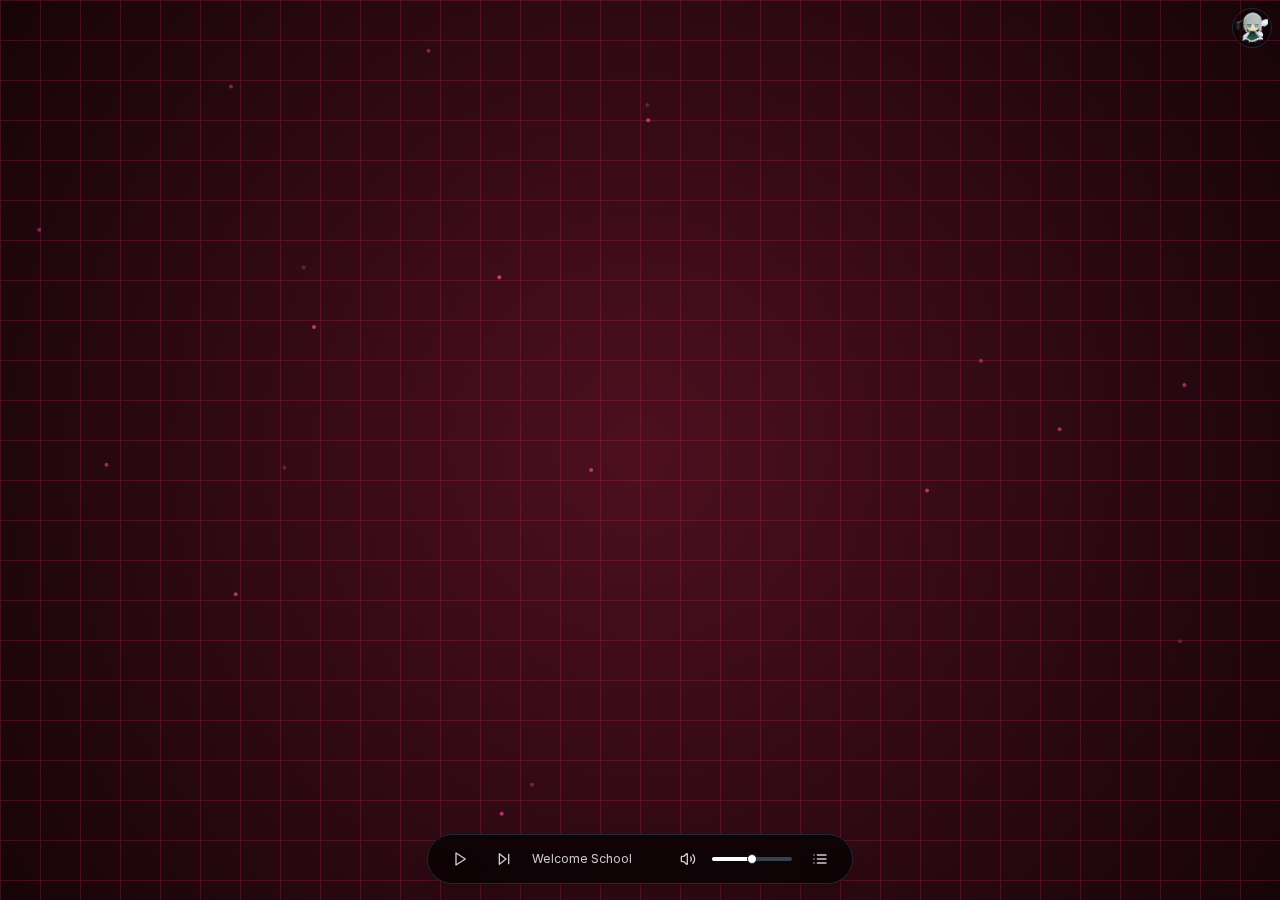
<file: teto/index.html>
<!DOCTYPE html><html lang="en"><head><meta charSet="utf-8"/><meta name="viewport" content="width=device-width, initial-scale=1, maximum-scale=5, user-scalable=yes"/><meta name="viewport" content="width=device-width, initial-scale=1"/><link rel="preload" href="/_next/static/media/a34f9d1faa5f3315-s.p.woff2" as="font" crossorigin="" type="font/woff2"/><link rel="preload" as="image" href="/favicon.png?v=2"/><link rel="stylesheet" href="/_next/static/css/1eb9aa7b8e6b044d.css" data-precedence="next"/><link rel="preload" as="script" fetchPriority="low" href="/_next/static/chunks/webpack-5417328a50983c10.js"/><script src="/_next/static/chunks/4bd1b696-57b79d0a49813806.js" async=""></script><script src="/_next/static/chunks/517-44ce3b48e6d5a59e.js" async=""></script><script src="/_next/static/chunks/main-app-1a481245e8f6e076.js" async=""></script><script src="/_next/static/chunks/746-33a381b98691546e.js" async=""></script><script src="/_next/static/chunks/333-27fcae83af12ce1f.js" async=""></script><script src="/_next/static/chunks/698-14e5343a7105d592.js" async=""></script><script src="/_next/static/chunks/app/layout-04f1b199c22134c0.js" async=""></script><script src="/_next/static/chunks/906-c72c1bd8c8fcd2b2.js" async=""></script><script src="/_next/static/chunks/557-e4ee5a5aceb975e7.js" async=""></script><script src="/_next/static/chunks/app/teto/page-6a36ba7e776e4b99.js" async=""></script><meta name="next-size-adjust" content=""/><link rel="icon" href="/favicon.png?v=2" type="image/png" sizes="32x32"/><link rel="shortcut icon" href="/favicon.png?v=2" type="image/png"/><link rel="apple-touch-icon" href="/favicon.png?v=2"/><title>C00L WEBSITE!!!!!</title><meta name="description" content="issei?? wait, isn&#x27;t that me?"/><meta name="generator" content="v0.dev"/><link rel="shortcut icon" href="/favicon.png?v=2"/><link rel="icon" href="/favicon.png?v=2"/><link rel="apple-touch-icon" href="/favicon.png?v=2"/><script src="/_next/static/chunks/polyfills-42372ed130431b0a.js" noModule=""></script></head><body class="__className_d65c78 antialiased"><script>((e,t,r,n,o,a,i,s)=>{let u=document.documentElement,l=["light","dark"];function c(t){(Array.isArray(e)?e:[e]).forEach(e=>{let r="class"===e,n=r&&a?o.map(e=>a[e]||e):o;r?(u.classList.remove(...n),u.classList.add(a&&a[t]?a[t]:t)):u.setAttribute(e,t)}),s&&l.includes(t)&&(u.style.colorScheme=t)}if(n)c(n);else try{let e=localStorage.getItem(t)||r,n=i&&"system"===e?window.matchMedia("(prefers-color-scheme: dark)").matches?"dark":"light":e;c(n)}catch(e){}})("class","theme","dark",null,["light","dark"],null,false,true)</script><a class="fixed top-2 right-2 z-50 w-10 h-10 flex items-center justify-center rounded-full bg-black/30 hover:bg-black/50 transition-all duration-300 border border-gray-800 hover:border-gray-600" aria-label="View friends" href="/friends"><div class="w-8 h-8 animate-spin-slow"><img src="/favicon.png?v=2" alt="Friends" class="w-full h-full"/></div></a><div class="min-h-screen bg-black text-white overflow-hidden" style="background-image:radial-gradient(circle at center, rgba(255, 51, 102, 0.3) 0%, rgba(0, 0, 0, 0) 70%);background-size:200% 200%;background-position:center"><div class="fixed inset-0 z-0 opacity-20" style="background-image:linear-gradient(to right, #ff3366 1px, transparent 1px), linear-gradient(to bottom, #ff3366 1px, transparent 1px);background-size:40px 40px"></div><div class="fixed inset-0 z-0 overflow-hidden"><div class="absolute w-1 h-1 rounded-full bg-pink-500" style="opacity:0.3353941741915966;transform:none"></div><div class="absolute w-1 h-1 rounded-full bg-pink-500" style="opacity:0.37864026021741987;transform:none"></div><div class="absolute w-1 h-1 rounded-full bg-pink-500" style="opacity:0.6858361028637723;transform:none"></div><div class="absolute w-1 h-1 rounded-full bg-pink-500" style="opacity:0.3726513109815602;transform:none"></div><div class="absolute w-1 h-1 rounded-full bg-pink-500" style="opacity:0.6886456071850877;transform:none"></div><div class="absolute w-1 h-1 rounded-full bg-pink-500" style="opacity:0.35177013894597015;transform:none"></div><div class="absolute w-1 h-1 rounded-full bg-pink-500" style="opacity:0.6882373147310274;transform:none"></div><div class="absolute w-1 h-1 rounded-full bg-pink-500" style="opacity:0.6403980063328671;transform:none"></div><div class="absolute w-1 h-1 rounded-full bg-pink-500" style="opacity:0.5535267551283829;transform:none"></div><div class="absolute w-1 h-1 rounded-full bg-pink-500" style="opacity:0.5671385516964642;transform:none"></div><div class="absolute w-1 h-1 rounded-full bg-pink-500" style="opacity:0.5584051028429209;transform:none"></div><div class="absolute w-1 h-1 rounded-full bg-pink-500" style="opacity:0.4854544642184257;transform:none"></div><div class="absolute w-1 h-1 rounded-full bg-pink-500" style="opacity:0.7679810843865365;transform:none"></div><div class="absolute w-1 h-1 rounded-full bg-pink-500" style="opacity:0.6009750959392139;transform:none"></div><div class="absolute w-1 h-1 rounded-full bg-pink-500" style="opacity:0.541833264040174;transform:none"></div><div class="absolute w-1 h-1 rounded-full bg-pink-500" style="opacity:0.6599601229991072;transform:none"></div><div class="absolute w-1 h-1 rounded-full bg-pink-500" style="opacity:0.5807949567509711;transform:none"></div><div class="absolute w-1 h-1 rounded-full bg-pink-500" style="opacity:0.44183614373008867;transform:none"></div><div class="absolute w-1 h-1 rounded-full bg-pink-500" style="opacity:0.5950441451748567;transform:none"></div><div class="absolute w-1 h-1 rounded-full bg-pink-500" style="opacity:0.4533581167972654;transform:none"></div></div><div class="absolute bottom-10 left-0 right-0 flex justify-center" style="opacity:0"><button class="inline-flex items-center justify-center gap-2 whitespace-nowrap rounded-md text-sm font-medium ring-offset-background transition-colors focus-visible:outline-none focus-visible:ring-2 focus-visible:ring-ring focus-visible:ring-offset-2 disabled:pointer-events-none disabled:opacity-50 [&amp;_svg]:pointer-events-none [&amp;_svg]:size-4 [&amp;_svg]:shrink-0 hover:bg-accent hover:text-accent-foreground h-10 w-10 text-pink-500 animate-bounce" aria-label="Scroll down"></button></div></div><script src="/_next/static/chunks/webpack-5417328a50983c10.js" async=""></script><script>(self.__next_f=self.__next_f||[]).push([0])</script><script>self.__next_f.push([1,"1:\"$Sreact.fragment\"\n2:I[4627,[\"746\",\"static/chunks/746-33a381b98691546e.js\",\"333\",\"static/chunks/333-27fcae83af12ce1f.js\",\"698\",\"static/chunks/698-14e5343a7105d592.js\",\"177\",\"static/chunks/app/layout-04f1b199c22134c0.js\"],\"ThemeProvider\"]\n3:I[4266,[\"746\",\"static/chunks/746-33a381b98691546e.js\",\"333\",\"static/chunks/333-27fcae83af12ce1f.js\",\"698\",\"static/chunks/698-14e5343a7105d592.js\",\"177\",\"static/chunks/app/layout-04f1b199c22134c0.js\"],\"DynamicTitle\"]\n4:I[1610,[\"746\",\"static/chunks/746-33a381b98691546e.js\",\"333\",\"static/chunks/333-27fcae83af12ce1f.js\",\"698\",\"static/chunks/698-14e5343a7105d592.js\",\"177\",\"static/chunks/app/layout-04f1b199c22134c0.js\"],\"FriendsTitle\"]\n5:I[7007,[\"746\",\"static/chunks/746-33a381b98691546e.js\",\"333\",\"static/chunks/333-27fcae83af12ce1f.js\",\"698\",\"static/chunks/698-14e5343a7105d592.js\",\"177\",\"static/chunks/app/layout-04f1b199c22134c0.js\"],\"TetoTitle\"]\n6:I[7110,[\"746\",\"static/chunks/746-33a381b98691546e.js\",\"333\",\"static/chunks/333-27fcae83af12ce1f.js\",\"698\",\"static/chunks/698-14e5343a7105d592.js\",\"177\",\"static/chunks/app/layout-04f1b199c22134c0.js\"],\"AudioControls\"]\n7:I[8173,[\"746\",\"static/chunks/746-33a381b98691546e.js\",\"333\",\"static/chunks/333-27fcae83af12ce1f.js\",\"698\",\"static/chunks/698-14e5343a7105d592.js\",\"177\",\"static/chunks/app/layout-04f1b199c22134c0.js\"],\"\"]\n8:I[5244,[],\"\"]\n9:I[3866,[],\"\"]\na:I[7033,[],\"ClientPageRoot\"]\nb:I[5451,[\"746\",\"static/chunks/746-33a381b98691546e.js\",\"906\",\"static/chunks/906-c72c1bd8c8fcd2b2.js\",\"557\",\"static/chunks/557-e4ee5a5aceb975e7.js\",\"365\",\"static/chunks/app/teto/page-6a36ba7e776e4b99.js\"],\"default\"]\ne:I[6213,[],\"OutletBoundary\"]\n10:I[6213,[],\"MetadataBoundary\"]\n12:I[6213,[],\"ViewportBoundary\"]\n14:I[4835,[],\"\"]\n:HL[\"/_next/static/media/a34f9d1faa5f3315-s.p.woff2\",\"font\",{\"crossOrigin\":\"\",\"type\":\"font/woff2\"}]\n:HL[\"/_next/static/css/1eb9aa7b8e6b044d.css\",\"style\"]\n"])</script><script>self.__next_f.push([1,"0:{\"P\":null,\"b\":\"_z5RyVSQ30dJH8_AA7ZdV\",\"p\":\"\",\"c\":[\"\",\"teto\",\"\"],\"i\":false,\"f\":[[[\"\",{\"children\":[\"teto\",{\"children\":[\"__PAGE__\",{}]}]},\"$undefined\",\"$undefined\",true],[\"\",[\"$\",\"$1\",\"c\",{\"children\":[[[\"$\",\"link\",\"0\",{\"rel\":\"stylesheet\",\"href\":\"/_next/static/css/1eb9aa7b8e6b044d.css\",\"precedence\":\"next\",\"crossOrigin\":\"$undefined\",\"nonce\":\"$undefined\"}]],[\"$\",\"html\",null,{\"lang\":\"en\",\"suppressHydrationWarning\":true,\"children\":[[\"$\",\"head\",null,{\"children\":[[\"$\",\"meta\",null,{\"name\":\"viewport\",\"content\":\"width=device-width, initial-scale=1, maximum-scale=5, user-scalable=yes\"}],[\"$\",\"link\",null,{\"rel\":\"icon\",\"href\":\"/favicon.png?v=2\",\"type\":\"image/png\",\"sizes\":\"32x32\"}],[\"$\",\"link\",null,{\"rel\":\"shortcut icon\",\"href\":\"/favicon.png?v=2\",\"type\":\"image/png\"}],[\"$\",\"link\",null,{\"rel\":\"apple-touch-icon\",\"href\":\"/favicon.png?v=2\"}]]}],[\"$\",\"body\",null,{\"className\":\"__className_d65c78 antialiased\",\"children\":[\"$\",\"$L2\",null,{\"attribute\":\"class\",\"defaultTheme\":\"dark\",\"enableSystem\":false,\"children\":[[\"$\",\"$L3\",null,{}],[\"$\",\"$L4\",null,{}],[\"$\",\"$L5\",null,{}],[\"$\",\"$L6\",null,{}],[\"$\",\"$L7\",null,{\"href\":\"/friends\",\"className\":\"fixed top-2 right-2 z-50 w-10 h-10 flex items-center justify-center rounded-full bg-black/30 hover:bg-black/50 transition-all duration-300 border border-gray-800 hover:border-gray-600\",\"aria-label\":\"View friends\",\"children\":[\"$\",\"div\",null,{\"className\":\"w-8 h-8 animate-spin-slow\",\"children\":[\"$\",\"img\",null,{\"src\":\"/favicon.png?v=2\",\"alt\":\"Friends\",\"className\":\"w-full h-full\"}]}]}],[\"$\",\"$L8\",null,{\"parallelRouterKey\":\"children\",\"segmentPath\":[\"children\"],\"error\":\"$undefined\",\"errorStyles\":\"$undefined\",\"errorScripts\":\"$undefined\",\"template\":[\"$\",\"$L9\",null,{}],\"templateStyles\":\"$undefined\",\"templateScripts\":\"$undefined\",\"notFound\":[[],[[\"$\",\"title\",null,{\"children\":\"404: This page could not be found.\"}],[\"$\",\"div\",null,{\"style\":{\"fontFamily\":\"system-ui,\\\"Segoe UI\\\",Roboto,Helvetica,Arial,sans-serif,\\\"Apple Color Emoji\\\",\\\"Segoe UI Emoji\\\"\",\"height\":\"100vh\",\"textAlign\":\"center\",\"display\":\"flex\",\"flexDirection\":\"column\",\"alignItems\":\"center\",\"justifyContent\":\"center\"},\"children\":[\"$\",\"div\",null,{\"children\":[[\"$\",\"style\",null,{\"dangerouslySetInnerHTML\":{\"__html\":\"body{color:#000;background:#fff;margin:0}.next-error-h1{border-right:1px solid rgba(0,0,0,.3)}@media (prefers-color-scheme:dark){body{color:#fff;background:#000}.next-error-h1{border-right:1px solid rgba(255,255,255,.3)}}\"}}],[\"$\",\"h1\",null,{\"className\":\"next-error-h1\",\"style\":{\"display\":\"inline-block\",\"margin\":\"0 20px 0 0\",\"padding\":\"0 23px 0 0\",\"fontSize\":24,\"fontWeight\":500,\"verticalAlign\":\"top\",\"lineHeight\":\"49px\"},\"children\":404}],[\"$\",\"div\",null,{\"style\":{\"display\":\"inline-block\"},\"children\":[\"$\",\"h2\",null,{\"style\":{\"fontSize\":14,\"fontWeight\":400,\"lineHeight\":\"49px\",\"margin\":0},\"children\":\"This page could not be found.\"}]}]]}]}]]],\"forbidden\":\"$undefined\",\"unauthorized\":\"$undefined\"}]]}]}]]}]]}],{\"children\":[\"teto\",[\"$\",\"$1\",\"c\",{\"children\":[null,[\"$\",\"$L8\",null,{\"parallelRouterKey\":\"children\",\"segmentPath\":[\"children\",\"teto\",\"children\"],\"error\":\"$undefined\",\"errorStyles\":\"$undefined\",\"errorScripts\":\"$undefined\",\"template\":[\"$\",\"$L9\",null,{}],\"templateStyles\":\"$undefined\",\"templateScripts\":\"$undefined\",\"notFound\":\"$undefined\",\"forbidden\":\"$undefined\",\"unauthorized\":\"$undefined\"}]]}],{\"children\":[\"__PAGE__\",[\"$\",\"$1\",\"c\",{\"children\":[[\"$\",\"$La\",null,{\"Component\":\"$b\",\"searchParams\":{},\"params\":{},\"promises\":[\"$@c\",\"$@d\"]}],null,[\"$\",\"$Le\",null,{\"children\":\"$Lf\"}]]}],{},null,false]},null,false]},null,false],[\"$\",\"$1\",\"h\",{\"children\":[null,[\"$\",\"$1\",\"3365OkQF_VZfTlOtPHWSL\",{\"children\":[[\"$\",\"$L10\",null,{\"children\":\"$L11\"}],[\"$\",\"$L12\",null,{\"children\":\"$L13\"}],[\"$\",\"meta\",null,{\"name\":\"next-size-adjust\",\"content\":\"\"}]]}]]}],false]],\"m\":\"$undefined\",\"G\":[\"$14\",\"$undefined\"],\"s\":false,\"S\":true}\n"])</script><script>self.__next_f.push([1,"c:{}\nd:{}\n"])</script><script>self.__next_f.push([1,"13:[[\"$\",\"meta\",\"0\",{\"name\":\"viewport\",\"content\":\"width=device-width, initial-scale=1\"}]]\n11:[[\"$\",\"meta\",\"0\",{\"charSet\":\"utf-8\"}],[\"$\",\"title\",\"1\",{\"children\":\"C00L WEBSITE!!!!!\"}],[\"$\",\"meta\",\"2\",{\"name\":\"description\",\"content\":\"issei?? wait, isn't that me?\"}],[\"$\",\"meta\",\"3\",{\"name\":\"generator\",\"content\":\"v0.dev\"}],[\"$\",\"link\",\"4\",{\"rel\":\"shortcut icon\",\"href\":\"/favicon.png?v=2\"}],[\"$\",\"link\",\"5\",{\"rel\":\"icon\",\"href\":\"/favicon.png?v=2\"}],[\"$\",\"link\",\"6\",{\"rel\":\"apple-touch-icon\",\"href\":\"/favicon.png?v=2\"}]]\n"])</script><script>self.__next_f.push([1,"f:null\n"])</script></body></html>
</file>
<file: _next/static/css/1eb9aa7b8e6b044d.css>
*,:after,:before{--tw-border-spacing-x:0;--tw-border-spacing-y:0;--tw-translate-x:0;--tw-translate-y:0;--tw-rotate:0;--tw-skew-x:0;--tw-skew-y:0;--tw-scale-x:1;--tw-scale-y:1;--tw-pan-x: ;--tw-pan-y: ;--tw-pinch-zoom: ;--tw-scroll-snap-strictness:proximity;--tw-gradient-from-position: ;--tw-gradient-via-position: ;--tw-gradient-to-position: ;--tw-ordinal: ;--tw-slashed-zero: ;--tw-numeric-figure: ;--tw-numeric-spacing: ;--tw-numeric-fraction: ;--tw-ring-inset: ;--tw-ring-offset-width:0px;--tw-ring-offset-color:#fff;--tw-ring-color:rgba(59,130,246,.5);--tw-ring-offset-shadow:0 0 #0000;--tw-ring-shadow:0 0 #0000;--tw-shadow:0 0 #0000;--tw-shadow-colored:0 0 #0000;--tw-blur: ;--tw-brightness: ;--tw-contrast: ;--tw-grayscale: ;--tw-hue-rotate: ;--tw-invert: ;--tw-saturate: ;--tw-sepia: ;--tw-drop-shadow: ;--tw-backdrop-blur: ;--tw-backdrop-brightness: ;--tw-backdrop-contrast: ;--tw-backdrop-grayscale: ;--tw-backdrop-hue-rotate: ;--tw-backdrop-invert: ;--tw-backdrop-opacity: ;--tw-backdrop-saturate: ;--tw-backdrop-sepia: ;--tw-contain-size: ;--tw-contain-layout: ;--tw-contain-paint: ;--tw-contain-style: }::backdrop{--tw-border-spacing-x:0;--tw-border-spacing-y:0;--tw-translate-x:0;--tw-translate-y:0;--tw-rotate:0;--tw-skew-x:0;--tw-skew-y:0;--tw-scale-x:1;--tw-scale-y:1;--tw-pan-x: ;--tw-pan-y: ;--tw-pinch-zoom: ;--tw-scroll-snap-strictness:proximity;--tw-gradient-from-position: ;--tw-gradient-via-position: ;--tw-gradient-to-position: ;--tw-ordinal: ;--tw-slashed-zero: ;--tw-numeric-figure: ;--tw-numeric-spacing: ;--tw-numeric-fraction: ;--tw-ring-inset: ;--tw-ring-offset-width:0px;--tw-ring-offset-color:#fff;--tw-ring-color:rgba(59,130,246,.5);--tw-ring-offset-shadow:0 0 #0000;--tw-ring-shadow:0 0 #0000;--tw-shadow:0 0 #0000;--tw-shadow-colored:0 0 #0000;--tw-blur: ;--tw-brightness: ;--tw-contrast: ;--tw-grayscale: ;--tw-hue-rotate: ;--tw-invert: ;--tw-saturate: ;--tw-sepia: ;--tw-drop-shadow: ;--tw-backdrop-blur: ;--tw-backdrop-brightness: ;--tw-backdrop-contrast: ;--tw-backdrop-grayscale: ;--tw-backdrop-hue-rotate: ;--tw-backdrop-invert: ;--tw-backdrop-opacity: ;--tw-backdrop-saturate: ;--tw-backdrop-sepia: ;--tw-contain-size: ;--tw-contain-layout: ;--tw-contain-paint: ;--tw-contain-style: }/*
! tailwindcss v3.4.17 | MIT License | https://tailwindcss.com
*/*,:after,:before{box-sizing:border-box;border:0 solid #e5e7eb}:after,:before{--tw-content:""}:host,html{line-height:1.5;-webkit-text-size-adjust:100%;-moz-tab-size:4;tab-size:4;font-family:ui-sans-serif,system-ui,sans-serif,Apple Color Emoji,Segoe UI Emoji,Segoe UI Symbol,Noto Color Emoji;font-feature-settings:normal;font-variation-settings:normal;-webkit-tap-highlight-color:transparent}body{margin:0;line-height:inherit}hr{height:0;color:inherit;border-top-width:1px}abbr:where([title]){text-decoration:underline dotted}h1,h2,h3,h4,h5,h6{font-size:inherit;font-weight:inherit}a{color:inherit;text-decoration:inherit}b,strong{font-weight:bolder}code,kbd,pre,samp{font-family:ui-monospace,SFMono-Regular,Menlo,Monaco,Consolas,Liberation Mono,Courier New,monospace;font-feature-settings:normal;font-variation-settings:normal;font-size:1em}small{font-size:80%}sub,sup{font-size:75%;line-height:0;position:relative;vertical-align:baseline}sub{bottom:-.25em}sup{top:-.5em}table{text-indent:0;border-color:inherit;border-collapse:collapse}button,input,optgroup,select,textarea{font-family:inherit;font-feature-settings:inherit;font-variation-settings:inherit;font-size:100%;font-weight:inherit;line-height:inherit;letter-spacing:inherit;color:inherit;margin:0;padding:0}button,select{text-transform:none}button,input:where([type=button]),input:where([type=reset]),input:where([type=submit]){-webkit-appearance:button;background-color:transparent;background-image:none}:-moz-focusring{outline:auto}:-moz-ui-invalid{box-shadow:none}progress{vertical-align:baseline}::-webkit-inner-spin-button,::-webkit-outer-spin-button{height:auto}[type=search]{-webkit-appearance:textfield;outline-offset:-2px}::-webkit-search-decoration{-webkit-appearance:none}::-webkit-file-upload-button{-webkit-appearance:button;font:inherit}summary{display:list-item}blockquote,dd,dl,figure,h1,h2,h3,h4,h5,h6,hr,p,pre{margin:0}fieldset{margin:0}fieldset,legend{padding:0}menu,ol,ul{list-style:none;margin:0;padding:0}dialog{padding:0}textarea{resize:vertical}input::placeholder,textarea::placeholder{opacity:1;color:#9ca3af}[role=button],button{cursor:pointer}:disabled{cursor:default}audio,canvas,embed,iframe,img,object,svg,video{display:block;vertical-align:middle}img,video{max-width:100%;height:auto}[hidden]:where(:not([hidden=until-found])){display:none}:root{--background:0 0% 0%;--foreground:0 0% 98%;--card:0 0% 3%;--card-foreground:0 0% 98%;--popover:0 0% 3%;--popover-foreground:0 0% 98%;--primary:0 0% 98%;--primary-foreground:0 0% 9%;--secondary:0 0% 14.9%;--secondary-foreground:0 0% 98%;--muted:0 0% 14.9%;--muted-foreground:0 0% 63.9%;--accent:0 0% 14.9%;--accent-foreground:0 0% 98%;--destructive:0 62.8% 30.6%;--destructive-foreground:0 0% 98%;--border:0 0% 14.9%;--input:0 0% 14.9%;--ring:0 0% 83.9%;--radius:0.5rem}*{border-color:hsl(var(--border))}body{background-color:hsl(var(--background));color:hsl(var(--foreground))}.container{width:100%;margin-right:auto;margin-left:auto;padding-right:2rem;padding-left:2rem}@media (min-width:1400px){.container{max-width:1400px}}.sr-only{position:absolute;width:1px;height:1px;padding:0;margin:-1px;overflow:hidden;clip:rect(0,0,0,0);white-space:nowrap;border-width:0}.pointer-events-none{pointer-events:none}.pointer-events-auto{pointer-events:auto}.visible{visibility:visible}.invisible{visibility:hidden}.fixed{position:fixed}.absolute{position:absolute}.relative{position:relative}.inset-0{inset:0}.inset-x-0{left:0;right:0}.inset-y-0{top:0;bottom:0}.-bottom-12{bottom:-3rem}.-left-12{left:-3rem}.-right-12{right:-3rem}.-top-12{top:-3rem}.bottom-0{bottom:0}.bottom-10{bottom:2.5rem}.bottom-20{bottom:5rem}.bottom-4{bottom:1rem}.left-0{left:0}.left-1{left:.25rem}.left-1\/2{left:50%}.left-2{left:.5rem}.left-4{left:1rem}.left-\[50\%\]{left:50%}.right-0{right:0}.right-1{right:.25rem}.right-2{right:.5rem}.right-3{right:.75rem}.right-4{right:1rem}.top-0{top:0}.top-1\.5{top:.375rem}.top-1\/2{top:50%}.top-2{top:.5rem}.top-3\.5{top:.875rem}.top-4{top:1rem}.top-\[1px\]{top:1px}.top-\[50\%\]{top:50%}.top-\[60\%\]{top:60%}.top-full{top:100%}.z-0{z-index:0}.z-10{z-index:10}.z-20{z-index:20}.z-50{z-index:50}.z-\[100\]{z-index:100}.z-\[1\]{z-index:1}.-mx-1{margin-left:-.25rem;margin-right:-.25rem}.mx-2{margin-left:.5rem;margin-right:.5rem}.mx-3\.5{margin-left:.875rem;margin-right:.875rem}.mx-auto{margin-left:auto;margin-right:auto}.my-0\.5{margin-top:.125rem;margin-bottom:.125rem}.my-1{margin-top:.25rem;margin-bottom:.25rem}.my-2{margin-top:.5rem;margin-bottom:.5rem}.-ml-4{margin-left:-1rem}.-mt-4{margin-top:-1rem}.mb-1{margin-bottom:.25rem}.mb-12{margin-bottom:3rem}.mb-2{margin-bottom:.5rem}.mb-3{margin-bottom:.75rem}.mb-4{margin-bottom:1rem}.mb-6{margin-bottom:1.5rem}.mb-8{margin-bottom:2rem}.ml-1{margin-left:.25rem}.ml-auto{margin-left:auto}.mr-2{margin-right:.5rem}.mt-0\.5{margin-top:.125rem}.mt-1{margin-top:.25rem}.mt-1\.5{margin-top:.375rem}.mt-16{margin-top:4rem}.mt-2{margin-top:.5rem}.mt-24{margin-top:6rem}.mt-4{margin-top:1rem}.mt-auto{margin-top:auto}.line-clamp-1{-webkit-line-clamp:1}.line-clamp-1,.line-clamp-2{overflow:hidden;display:-webkit-box;-webkit-box-orient:vertical}.line-clamp-2{-webkit-line-clamp:2}.block{display:block}.flex{display:flex}.inline-flex{display:inline-flex}.table{display:table}.grid{display:grid}.hidden{display:none}.aspect-\[3\/4\]{aspect-ratio:3/4}.aspect-square{aspect-ratio:1/1}.aspect-video{aspect-ratio:16/9}.size-4{width:1rem;height:1rem}.h-1{height:.25rem}.h-1\.5{height:.375rem}.h-10{height:2.5rem}.h-11{height:2.75rem}.h-12{height:3rem}.h-2{height:.5rem}.h-2\.5{height:.625rem}.h-24{height:6rem}.h-3{height:.75rem}.h-3\.5{height:.875rem}.h-4{height:1rem}.h-40{height:10rem}.h-5{height:1.25rem}.h-6{height:1.5rem}.h-7{height:1.75rem}.h-8{height:2rem}.h-9{height:2.25rem}.h-\[1px\]{height:1px}.h-\[300px\]{height:300px}.h-\[var\(--radix-navigation-menu-viewport-height\)\]{height:var(--radix-navigation-menu-viewport-height)}.h-\[var\(--radix-select-trigger-height\)\]{height:var(--radix-select-trigger-height)}.h-auto{height:auto}.h-full{height:100%}.h-px{height:1px}.h-screen{height:100vh}.h-svh{height:100svh}.max-h-60{max-height:15rem}.max-h-96{max-height:24rem}.max-h-\[300px\]{max-height:300px}.max-h-screen{max-height:100vh}.min-h-0{min-height:0}.min-h-\[80px\]{min-height:80px}.min-h-screen{min-height:100vh}.min-h-svh{min-height:100svh}.w-0{width:0}.w-1{width:.25rem}.w-1\.5{width:.375rem}.w-1\/2{width:50%}.w-10{width:2.5rem}.w-11{width:2.75rem}.w-12{width:3rem}.w-16{width:4rem}.w-2{width:.5rem}.w-2\.5{width:.625rem}.w-20{width:5rem}.w-24{width:6rem}.w-3{width:.75rem}.w-3\.5{width:.875rem}.w-3\/4{width:75%}.w-32{width:8rem}.w-4{width:1rem}.w-40{width:10rem}.w-5{width:1.25rem}.w-6{width:1.5rem}.w-64{width:16rem}.w-7{width:1.75rem}.w-72{width:18rem}.w-8{width:2rem}.w-9{width:2.25rem}.w-\[--sidebar-width\]{width:var(--sidebar-width)}.w-\[100px\]{width:100px}.w-\[1px\]{width:1px}.w-auto{width:auto}.w-full{width:100%}.w-max{width:max-content}.w-px{width:1px}.min-w-0{min-width:0}.min-w-10{min-width:2.5rem}.min-w-11{min-width:2.75rem}.min-w-5{min-width:1.25rem}.min-w-9{min-width:2.25rem}.min-w-\[12rem\]{min-width:12rem}.min-w-\[8rem\]{min-width:8rem}.min-w-\[var\(--radix-select-trigger-width\)\]{min-width:var(--radix-select-trigger-width)}.max-w-2xl{max-width:42rem}.max-w-3xl{max-width:48rem}.max-w-6xl{max-width:72rem}.max-w-\[--skeleton-width\]{max-width:var(--skeleton-width)}.max-w-\[250px\]{max-width:250px}.max-w-full{max-width:100%}.max-w-lg{max-width:32rem}.max-w-max{max-width:max-content}.max-w-xs{max-width:20rem}.flex-1{flex:1 1 0%}.shrink-0{flex-shrink:0}.flex-grow,.grow{flex-grow:1}.grow-0{flex-grow:0}.basis-full{flex-basis:100%}.caption-bottom{caption-side:bottom}.border-collapse{border-collapse:collapse}.-translate-x-1\/2{--tw-translate-x:-50%}.-translate-x-1\/2,.-translate-x-px{transform:translate(var(--tw-translate-x),var(--tw-translate-y)) rotate(var(--tw-rotate)) skewX(var(--tw-skew-x)) skewY(var(--tw-skew-y)) scaleX(var(--tw-scale-x)) scaleY(var(--tw-scale-y))}.-translate-x-px{--tw-translate-x:-1px}.-translate-y-1\/2{--tw-translate-y:-50%}.-translate-y-1\/2,.translate-x-\[-50\%\]{transform:translate(var(--tw-translate-x),var(--tw-translate-y)) rotate(var(--tw-rotate)) skewX(var(--tw-skew-x)) skewY(var(--tw-skew-y)) scaleX(var(--tw-scale-x)) scaleY(var(--tw-scale-y))}.translate-x-\[-50\%\]{--tw-translate-x:-50%}.translate-x-px{--tw-translate-x:1px}.translate-x-px,.translate-y-\[-50\%\]{transform:translate(var(--tw-translate-x),var(--tw-translate-y)) rotate(var(--tw-rotate)) skewX(var(--tw-skew-x)) skewY(var(--tw-skew-y)) scaleX(var(--tw-scale-x)) scaleY(var(--tw-scale-y))}.translate-y-\[-50\%\]{--tw-translate-y:-50%}.rotate-45{--tw-rotate:45deg}.rotate-45,.rotate-90{transform:translate(var(--tw-translate-x),var(--tw-translate-y)) rotate(var(--tw-rotate)) skewX(var(--tw-skew-x)) skewY(var(--tw-skew-y)) scaleX(var(--tw-scale-x)) scaleY(var(--tw-scale-y))}.rotate-90{--tw-rotate:90deg}.transform{transform:translate(var(--tw-translate-x),var(--tw-translate-y)) rotate(var(--tw-rotate)) skewX(var(--tw-skew-x)) skewY(var(--tw-skew-y)) scaleX(var(--tw-scale-x)) scaleY(var(--tw-scale-y))}@keyframes bounce{0%,to{transform:translateY(-25%);animation-timing-function:cubic-bezier(.8,0,1,1)}50%{transform:none;animation-timing-function:cubic-bezier(0,0,.2,1)}}.animate-bounce{animation:bounce 1s infinite}@keyframes pulse{50%{opacity:.5}}.animate-pulse{animation:pulse 2s cubic-bezier(.4,0,.6,1) infinite}@keyframes spin{to{transform:rotate(1turn)}}.animate-spin{animation:spin 1s linear infinite}@keyframes spin-slow{0%{transform:rotate(0deg)}to{transform:rotate(1turn)}}.animate-spin-slow{animation:spin-slow 8s linear infinite}.cursor-default{cursor:default}.cursor-pointer{cursor:pointer}.touch-none{touch-action:none}.select-none{user-select:none}.resize{resize:both}.list-decimal{list-style-type:decimal}.list-disc{list-style-type:disc}.list-none{list-style-type:none}.grid-cols-1{grid-template-columns:repeat(1,minmax(0,1fr))}.grid-cols-2{grid-template-columns:repeat(2,minmax(0,1fr))}.flex-row{flex-direction:row}.flex-col{flex-direction:column}.flex-col-reverse{flex-direction:column-reverse}.flex-wrap{flex-wrap:wrap}.items-start{align-items:flex-start}.items-end{align-items:flex-end}.items-center{align-items:center}.items-stretch{align-items:stretch}.justify-center{justify-content:center}.justify-between{justify-content:space-between}.gap-1{gap:.25rem}.gap-1\.5{gap:.375rem}.gap-2{gap:.5rem}.gap-3{gap:.75rem}.gap-4{gap:1rem}.gap-6{gap:1.5rem}.gap-x-6{column-gap:1.5rem}.gap-y-2{row-gap:.5rem}.space-x-1>:not([hidden])~:not([hidden]){--tw-space-x-reverse:0;margin-right:calc(.25rem * var(--tw-space-x-reverse));margin-left:calc(.25rem * calc(1 - var(--tw-space-x-reverse)))}.space-x-4>:not([hidden])~:not([hidden]){--tw-space-x-reverse:0;margin-right:calc(1rem * var(--tw-space-x-reverse));margin-left:calc(1rem * calc(1 - var(--tw-space-x-reverse)))}.space-y-1>:not([hidden])~:not([hidden]){--tw-space-y-reverse:0;margin-top:calc(.25rem * calc(1 - var(--tw-space-y-reverse)));margin-bottom:calc(.25rem * var(--tw-space-y-reverse))}.space-y-1\.5>:not([hidden])~:not([hidden]){--tw-space-y-reverse:0;margin-top:calc(.375rem * calc(1 - var(--tw-space-y-reverse)));margin-bottom:calc(.375rem * var(--tw-space-y-reverse))}.space-y-2>:not([hidden])~:not([hidden]){--tw-space-y-reverse:0;margin-top:calc(.5rem * calc(1 - var(--tw-space-y-reverse)));margin-bottom:calc(.5rem * var(--tw-space-y-reverse))}.space-y-24>:not([hidden])~:not([hidden]){--tw-space-y-reverse:0;margin-top:calc(6rem * calc(1 - var(--tw-space-y-reverse)));margin-bottom:calc(6rem * var(--tw-space-y-reverse))}.space-y-3>:not([hidden])~:not([hidden]){--tw-space-y-reverse:0;margin-top:calc(.75rem * calc(1 - var(--tw-space-y-reverse)));margin-bottom:calc(.75rem * var(--tw-space-y-reverse))}.space-y-4>:not([hidden])~:not([hidden]){--tw-space-y-reverse:0;margin-top:calc(1rem * calc(1 - var(--tw-space-y-reverse)));margin-bottom:calc(1rem * var(--tw-space-y-reverse))}.space-y-6>:not([hidden])~:not([hidden]){--tw-space-y-reverse:0;margin-top:calc(1.5rem * calc(1 - var(--tw-space-y-reverse)));margin-bottom:calc(1.5rem * var(--tw-space-y-reverse))}.space-y-8>:not([hidden])~:not([hidden]){--tw-space-y-reverse:0;margin-top:calc(2rem * calc(1 - var(--tw-space-y-reverse)));margin-bottom:calc(2rem * var(--tw-space-y-reverse))}.overflow-auto{overflow:auto}.overflow-hidden{overflow:hidden}.overflow-y-auto{overflow-y:auto}.overflow-x-hidden{overflow-x:hidden}.truncate{overflow:hidden;text-overflow:ellipsis}.truncate,.whitespace-nowrap{white-space:nowrap}.break-words{overflow-wrap:break-word}.rounded{border-radius:.25rem}.rounded-\[2px\]{border-radius:2px}.rounded-\[inherit\]{border-radius:inherit}.rounded-full{border-radius:9999px}.rounded-lg{border-radius:var(--radius)}.rounded-md{border-radius:calc(var(--radius) - 2px)}.rounded-sm{border-radius:calc(var(--radius) - 4px)}.rounded-t-\[10px\]{border-top-left-radius:10px;border-top-right-radius:10px}.rounded-tl-sm{border-top-left-radius:calc(var(--radius) - 4px)}.border{border-width:1px}.border-2{border-width:2px}.border-\[1\.5px\]{border-width:1.5px}.border-y{border-top-width:1px}.border-b,.border-y{border-bottom-width:1px}.border-l{border-left-width:1px}.border-l-4{border-left-width:4px}.border-r{border-right-width:1px}.border-t{border-top-width:1px}.border-dashed{border-style:dashed}.border-\[--color-border\]{border-color:var(--color-border)}.border-border\/50{border-color:hsl(var(--border)/.5)}.border-destructive{border-color:hsl(var(--destructive))}.border-destructive\/50{border-color:hsl(var(--destructive)/.5)}.border-gray-600{--tw-border-opacity:1;border-color:rgb(75 85 99/var(--tw-border-opacity,1))}.border-gray-700{--tw-border-opacity:1;border-color:rgb(55 65 81/var(--tw-border-opacity,1))}.border-gray-800{--tw-border-opacity:1;border-color:rgb(31 41 55/var(--tw-border-opacity,1))}.border-input{border-color:hsl(var(--input))}.border-primary{border-color:hsl(var(--primary))}.border-red-500\/30{border-color:rgba(239,68,68,.3)}.border-transparent{border-color:transparent}.border-white\/80{border-color:hsla(0,0%,100%,.8)}.border-l-transparent{border-left-color:transparent}.border-t-transparent{border-top-color:transparent}.bg-\[--color-bg\]{background-color:var(--color-bg)}.bg-accent{background-color:hsl(var(--accent))}.bg-background{background-color:hsl(var(--background))}.bg-black{--tw-bg-opacity:1;background-color:rgb(0 0 0/var(--tw-bg-opacity,1))}.bg-black\/30{background-color:rgba(0,0,0,.3)}.bg-black\/70{background-color:rgba(0,0,0,.7)}.bg-black\/80{background-color:rgba(0,0,0,.8)}.bg-black\/90{background-color:rgba(0,0,0,.9)}.bg-border{background-color:hsl(var(--border))}.bg-card{background-color:hsl(var(--card))}.bg-destructive{background-color:hsl(var(--destructive))}.bg-foreground{background-color:hsl(var(--foreground))}.bg-gray-500{--tw-bg-opacity:1;background-color:rgb(107 114 128/var(--tw-bg-opacity,1))}.bg-gray-600{--tw-bg-opacity:1;background-color:rgb(75 85 99/var(--tw-bg-opacity,1))}.bg-gray-700{--tw-bg-opacity:1;background-color:rgb(55 65 81/var(--tw-bg-opacity,1))}.bg-gray-800{--tw-bg-opacity:1;background-color:rgb(31 41 55/var(--tw-bg-opacity,1))}.bg-gray-800\/50{background-color:rgba(31,41,55,.5)}.bg-gray-800\/80{background-color:rgba(31,41,55,.8)}.bg-gray-900{--tw-bg-opacity:1;background-color:rgb(17 24 39/var(--tw-bg-opacity,1))}.bg-gray-900\/30{background-color:rgba(17,24,39,.3)}.bg-green-500{--tw-bg-opacity:1;background-color:rgb(34 197 94/var(--tw-bg-opacity,1))}.bg-muted{background-color:hsl(var(--muted))}.bg-muted\/50{background-color:hsl(var(--muted)/.5)}.bg-pink-500{--tw-bg-opacity:1;background-color:rgb(236 72 153/var(--tw-bg-opacity,1))}.bg-popover{background-color:hsl(var(--popover))}.bg-primary{background-color:hsl(var(--primary))}.bg-red-500{--tw-bg-opacity:1;background-color:rgb(239 68 68/var(--tw-bg-opacity,1))}.bg-red-500\/10{background-color:rgba(239,68,68,.1)}.bg-secondary{background-color:hsl(var(--secondary))}.bg-transparent{background-color:transparent}.bg-white{--tw-bg-opacity:1;background-color:rgb(255 255 255/var(--tw-bg-opacity,1))}.bg-yellow-500{--tw-bg-opacity:1;background-color:rgb(234 179 8/var(--tw-bg-opacity,1))}.bg-gradient-to-r{background-image:linear-gradient(to right,var(--tw-gradient-stops))}.from-gray-900{--tw-gradient-from:#111827 var(--tw-gradient-from-position);--tw-gradient-to:rgba(17,24,39,0) var(--tw-gradient-to-position);--tw-gradient-stops:var(--tw-gradient-from),var(--tw-gradient-to)}.to-black{--tw-gradient-to:#000 var(--tw-gradient-to-position)}.fill-current{fill:currentColor}.object-cover{object-fit:cover}.object-center{object-position:center}.p-0{padding:0}.p-1{padding:.25rem}.p-2{padding:.5rem}.p-3{padding:.75rem}.p-4{padding:1rem}.p-5{padding:1.25rem}.p-6{padding:1.5rem}.p-\[1px\]{padding:1px}.px-1{padding-left:.25rem;padding-right:.25rem}.px-2{padding-left:.5rem;padding-right:.5rem}.px-2\.5{padding-left:.625rem;padding-right:.625rem}.px-3{padding-left:.75rem;padding-right:.75rem}.px-4{padding-left:1rem;padding-right:1rem}.px-5{padding-left:1.25rem;padding-right:1.25rem}.px-8{padding-left:2rem;padding-right:2rem}.py-0\.5{padding-top:.125rem;padding-bottom:.125rem}.py-1{padding-top:.25rem;padding-bottom:.25rem}.py-1\.5{padding-top:.375rem;padding-bottom:.375rem}.py-10{padding-top:2.5rem;padding-bottom:2.5rem}.py-16{padding-top:4rem;padding-bottom:4rem}.py-2{padding-top:.5rem;padding-bottom:.5rem}.py-3{padding-top:.75rem;padding-bottom:.75rem}.py-4{padding-top:1rem;padding-bottom:1rem}.py-6{padding-top:1.5rem;padding-bottom:1.5rem}.py-8{padding-top:2rem;padding-bottom:2rem}.pb-3{padding-bottom:.75rem}.pb-4{padding-bottom:1rem}.pl-2\.5{padding-left:.625rem}.pl-4{padding-left:1rem}.pl-5{padding-left:1.25rem}.pl-8{padding-left:2rem}.pr-2{padding-right:.5rem}.pr-2\.5{padding-right:.625rem}.pr-8{padding-right:2rem}.pt-0{padding-top:0}.pt-1{padding-top:.25rem}.pt-14{padding-top:3.5rem}.pt-3{padding-top:.75rem}.pt-4{padding-top:1rem}.pt-6{padding-top:1.5rem}.text-left{text-align:left}.text-center{text-align:center}.align-middle{vertical-align:middle}.font-mono{font-family:ui-monospace,SFMono-Regular,Menlo,Monaco,Consolas,Liberation Mono,Courier New,monospace}.text-2xl{font-size:1.5rem;line-height:2rem}.text-4xl{font-size:2.25rem;line-height:2.5rem}.text-\[0\.8rem\]{font-size:.8rem}.text-base{font-size:1rem;line-height:1.5rem}.text-lg{font-size:1.125rem;line-height:1.75rem}.text-sm{font-size:.875rem;line-height:1.25rem}.text-xl{font-size:1.25rem;line-height:1.75rem}.text-xs{font-size:.75rem;line-height:1rem}.font-bold{font-weight:700}.font-medium{font-weight:500}.font-normal{font-weight:400}.font-semibold{font-weight:600}.tabular-nums{--tw-numeric-spacing:tabular-nums;font-variant-numeric:var(--tw-ordinal) var(--tw-slashed-zero) var(--tw-numeric-figure) var(--tw-numeric-spacing) var(--tw-numeric-fraction)}.leading-none{line-height:1}.leading-relaxed{line-height:1.625}.tracking-tight{letter-spacing:-.025em}.tracking-tighter{letter-spacing:-.05em}.tracking-widest{letter-spacing:.1em}.text-accent-foreground{color:hsl(var(--accent-foreground))}.text-blue-400{--tw-text-opacity:1;color:rgb(96 165 250/var(--tw-text-opacity,1))}.text-card-foreground{color:hsl(var(--card-foreground))}.text-current{color:currentColor}.text-destructive{color:hsl(var(--destructive))}.text-destructive-foreground{color:hsl(var(--destructive-foreground))}.text-foreground{color:hsl(var(--foreground))}.text-foreground\/50{color:hsl(var(--foreground)/.5)}.text-gray-300{--tw-text-opacity:1;color:rgb(209 213 219/var(--tw-text-opacity,1))}.text-gray-400{--tw-text-opacity:1;color:rgb(156 163 175/var(--tw-text-opacity,1))}.text-muted-foreground{color:hsl(var(--muted-foreground))}.text-pink-500{--tw-text-opacity:1;color:rgb(236 72 153/var(--tw-text-opacity,1))}.text-popover-foreground{color:hsl(var(--popover-foreground))}.text-primary{color:hsl(var(--primary))}.text-primary-foreground{color:hsl(var(--primary-foreground))}.text-red-500{--tw-text-opacity:1;color:rgb(239 68 68/var(--tw-text-opacity,1))}.text-secondary-foreground{color:hsl(var(--secondary-foreground))}.text-white{--tw-text-opacity:1;color:rgb(255 255 255/var(--tw-text-opacity,1))}.text-white\/60{color:hsla(0,0%,100%,.6)}.text-white\/80{color:hsla(0,0%,100%,.8)}.text-white\/90{color:hsla(0,0%,100%,.9)}.no-underline{text-decoration-line:none}.underline-offset-4{text-underline-offset:4px}.antialiased{-webkit-font-smoothing:antialiased;-moz-osx-font-smoothing:grayscale}.opacity-0{opacity:0}.opacity-20{opacity:.2}.opacity-40{opacity:.4}.opacity-50{opacity:.5}.opacity-60{opacity:.6}.opacity-70{opacity:.7}.opacity-90{opacity:.9}.shadow-\[0_0_0_1px_hsl\(var\(--sidebar-border\)\)\]{--tw-shadow:0 0 0 1px hsl(var(--sidebar-border));--tw-shadow-colored:0 0 0 1px var(--tw-shadow-color)}.shadow-\[0_0_0_1px_hsl\(var\(--sidebar-border\)\)\],.shadow-lg{box-shadow:var(--tw-ring-offset-shadow,0 0 #0000),var(--tw-ring-shadow,0 0 #0000),var(--tw-shadow)}.shadow-lg{--tw-shadow:0 10px 15px -3px rgba(0,0,0,.1),0 4px 6px -4px rgba(0,0,0,.1);--tw-shadow-colored:0 10px 15px -3px var(--tw-shadow-color),0 4px 6px -4px var(--tw-shadow-color)}.shadow-md{--tw-shadow:0 4px 6px -1px rgba(0,0,0,.1),0 2px 4px -2px rgba(0,0,0,.1);--tw-shadow-colored:0 4px 6px -1px var(--tw-shadow-color),0 2px 4px -2px var(--tw-shadow-color)}.shadow-md,.shadow-none{box-shadow:var(--tw-ring-offset-shadow,0 0 #0000),var(--tw-ring-shadow,0 0 #0000),var(--tw-shadow)}.shadow-none{--tw-shadow:0 0 #0000;--tw-shadow-colored:0 0 #0000}.shadow-sm{--tw-shadow:0 1px 2px 0 rgba(0,0,0,.05);--tw-shadow-colored:0 1px 2px 0 var(--tw-shadow-color)}.shadow-sm,.shadow-xl{box-shadow:var(--tw-ring-offset-shadow,0 0 #0000),var(--tw-ring-shadow,0 0 #0000),var(--tw-shadow)}.shadow-xl{--tw-shadow:0 20px 25px -5px rgba(0,0,0,.1),0 8px 10px -6px rgba(0,0,0,.1);--tw-shadow-colored:0 20px 25px -5px var(--tw-shadow-color),0 8px 10px -6px var(--tw-shadow-color)}.outline-none{outline:2px solid transparent;outline-offset:2px}.outline{outline-style:solid}.ring{--tw-ring-offset-shadow:var(--tw-ring-inset) 0 0 0 var(--tw-ring-offset-width) var(--tw-ring-offset-color);--tw-ring-shadow:var(--tw-ring-inset) 0 0 0 calc(3px + var(--tw-ring-offset-width)) var(--tw-ring-color)}.ring,.ring-0{box-shadow:var(--tw-ring-offset-shadow),var(--tw-ring-shadow),var(--tw-shadow,0 0 #0000)}.ring-0{--tw-ring-offset-shadow:var(--tw-ring-inset) 0 0 0 var(--tw-ring-offset-width) var(--tw-ring-offset-color);--tw-ring-shadow:var(--tw-ring-inset) 0 0 0 calc(0px + var(--tw-ring-offset-width)) var(--tw-ring-color)}.ring-2{--tw-ring-offset-shadow:var(--tw-ring-inset) 0 0 0 var(--tw-ring-offset-width) var(--tw-ring-offset-color);--tw-ring-shadow:var(--tw-ring-inset) 0 0 0 calc(2px + var(--tw-ring-offset-width)) var(--tw-ring-color);box-shadow:var(--tw-ring-offset-shadow),var(--tw-ring-shadow),var(--tw-shadow,0 0 #0000)}.ring-ring{--tw-ring-color:hsl(var(--ring))}.ring-offset-background{--tw-ring-offset-color:hsl(var(--background))}.filter{filter:var(--tw-blur) var(--tw-brightness) var(--tw-contrast) var(--tw-grayscale) var(--tw-hue-rotate) var(--tw-invert) var(--tw-saturate) var(--tw-sepia) var(--tw-drop-shadow)}.backdrop-blur-md{--tw-backdrop-blur:blur(12px);-webkit-backdrop-filter:var(--tw-backdrop-blur) var(--tw-backdrop-brightness) var(--tw-backdrop-contrast) var(--tw-backdrop-grayscale) var(--tw-backdrop-hue-rotate) var(--tw-backdrop-invert) var(--tw-backdrop-opacity) var(--tw-backdrop-saturate) var(--tw-backdrop-sepia);backdrop-filter:var(--tw-backdrop-blur) var(--tw-backdrop-brightness) var(--tw-backdrop-contrast) var(--tw-backdrop-grayscale) var(--tw-backdrop-hue-rotate) var(--tw-backdrop-invert) var(--tw-backdrop-opacity) var(--tw-backdrop-saturate) var(--tw-backdrop-sepia)}.transition{transition-property:color,background-color,border-color,text-decoration-color,fill,stroke,opacity,box-shadow,transform,filter,backdrop-filter;transition-timing-function:cubic-bezier(.4,0,.2,1);transition-duration:.15s}.transition-\[left\2c right\2c width\]{transition-property:left,right,width;transition-timing-function:cubic-bezier(.4,0,.2,1);transition-duration:.15s}.transition-\[margin\2c opa\]{transition-property:margin,opa;transition-timing-function:cubic-bezier(.4,0,.2,1);transition-duration:.15s}.transition-\[width\2c height\2c padding\]{transition-property:width,height,padding;transition-timing-function:cubic-bezier(.4,0,.2,1);transition-duration:.15s}.transition-\[width\]{transition-property:width;transition-timing-function:cubic-bezier(.4,0,.2,1);transition-duration:.15s}.transition-all{transition-property:all;transition-timing-function:cubic-bezier(.4,0,.2,1);transition-duration:.15s}.transition-colors{transition-property:color,background-color,border-color,text-decoration-color,fill,stroke;transition-timing-function:cubic-bezier(.4,0,.2,1);transition-duration:.15s}.transition-opacity{transition-property:opacity;transition-timing-function:cubic-bezier(.4,0,.2,1);transition-duration:.15s}.transition-transform{transition-property:transform;transition-timing-function:cubic-bezier(.4,0,.2,1);transition-duration:.15s}.duration-1000{transition-duration:1s}.duration-200{transition-duration:.2s}.duration-300{transition-duration:.3s}.duration-500{transition-duration:.5s}.ease-in-out{transition-timing-function:cubic-bezier(.4,0,.2,1)}.ease-linear{transition-timing-function:linear}.ease-out{transition-timing-function:cubic-bezier(0,0,.2,1)}@keyframes enter{0%{opacity:var(--tw-enter-opacity,1);transform:translate3d(var(--tw-enter-translate-x,0),var(--tw-enter-translate-y,0),0) scale3d(var(--tw-enter-scale,1),var(--tw-enter-scale,1),var(--tw-enter-scale,1)) rotate(var(--tw-enter-rotate,0))}}@keyframes exit{to{opacity:var(--tw-exit-opacity,1);transform:translate3d(var(--tw-exit-translate-x,0),var(--tw-exit-translate-y,0),0) scale3d(var(--tw-exit-scale,1),var(--tw-exit-scale,1),var(--tw-exit-scale,1)) rotate(var(--tw-exit-rotate,0))}}.animate-in{animation-name:enter;animation-duration:.15s;--tw-enter-opacity:initial;--tw-enter-scale:initial;--tw-enter-rotate:initial;--tw-enter-translate-x:initial;--tw-enter-translate-y:initial}.fade-in,.fade-in-0{--tw-enter-opacity:0}.fade-in-80{--tw-enter-opacity:0.8}.zoom-in-95{--tw-enter-scale:.95}.slide-in-from-bottom-5{--tw-enter-translate-y:1.25rem}.duration-1000{animation-duration:1s}.duration-200{animation-duration:.2s}.duration-300{animation-duration:.3s}.duration-500{animation-duration:.5s}.ease-in-out{animation-timing-function:cubic-bezier(.4,0,.2,1)}.ease-linear{animation-timing-function:linear}.ease-out{animation-timing-function:cubic-bezier(0,0,.2,1)}.anilist-content img{margin:.5rem auto;max-width:100%;border-radius:calc(var(--radius) - 2px)}.anilist-content a{--tw-text-opacity:1;color:rgb(96 165 250/var(--tw-text-opacity,1));text-decoration-line:none}.anilist-content a:hover{--tw-text-opacity:1;color:rgb(147 197 253/var(--tw-text-opacity,1));text-decoration-line:underline}.anilist-content blockquote{border-radius:.25rem;border-left-width:4px;--tw-border-opacity:1;border-color:rgb(75 85 99/var(--tw-border-opacity,1));background-color:rgba(31,41,55,.5);padding:.75rem}.anilist-content blockquote,.anilist-content p{margin-top:.5rem;margin-bottom:.5rem}.anilist-content h1,.anilist-content h2,.anilist-content h3,.anilist-content h4{margin-top:.75rem;margin-bottom:.75rem;font-weight:700}.anilist-content h1{font-size:1.25rem;line-height:1.75rem}.anilist-content h2{font-size:1.125rem;line-height:1.75rem}.anilist-content ul{list-style-type:disc}.anilist-content ol,.anilist-content ul{margin-top:.5rem;margin-bottom:.5rem;padding-left:1.25rem}.anilist-content ol{list-style-type:decimal}.anilist-content li{margin-top:.25rem;margin-bottom:.25rem}.anilist-content b,.anilist-content strong{font-weight:700}.anilist-content em,.anilist-content i{font-style:italic}.anilist-content u{text-decoration-line:underline}.anilist-content del,.anilist-content s,.anilist-content strike{text-decoration-line:line-through}.anilist-content center{text-align:center}.anilist-content div{margin-top:.5rem;margin-bottom:.5rem}.file\:border-0::file-selector-button{border-width:0}.file\:bg-transparent::file-selector-button{background-color:transparent}.file\:text-sm::file-selector-button{font-size:.875rem;line-height:1.25rem}.file\:font-medium::file-selector-button{font-weight:500}.file\:text-foreground::file-selector-button{color:hsl(var(--foreground))}.placeholder\:text-muted-foreground::placeholder{color:hsl(var(--muted-foreground))}.after\:absolute:after{content:var(--tw-content);position:absolute}.after\:-inset-2:after{content:var(--tw-content);inset:-.5rem}.after\:inset-y-0:after{content:var(--tw-content);top:0;bottom:0}.after\:left-1\/2:after{content:var(--tw-content);left:50%}.after\:w-1:after{content:var(--tw-content);width:.25rem}.after\:w-\[2px\]:after{content:var(--tw-content);width:2px}.after\:-translate-x-1\/2:after{content:var(--tw-content);--tw-translate-x:-50%;transform:translate(var(--tw-translate-x),var(--tw-translate-y)) rotate(var(--tw-rotate)) skewX(var(--tw-skew-x)) skewY(var(--tw-skew-y)) scaleX(var(--tw-scale-x)) scaleY(var(--tw-scale-y))}.first\:rounded-l-md:first-child{border-top-left-radius:calc(var(--radius) - 2px);border-bottom-left-radius:calc(var(--radius) - 2px)}.first\:border-l:first-child{border-left-width:1px}.last\:rounded-r-md:last-child{border-top-right-radius:calc(var(--radius) - 2px);border-bottom-right-radius:calc(var(--radius) - 2px)}.focus-within\:relative:focus-within{position:relative}.focus-within\:z-20:focus-within{z-index:20}.hover\:scale-105:hover{--tw-scale-x:1.05;--tw-scale-y:1.05;transform:translate(var(--tw-translate-x),var(--tw-translate-y)) rotate(var(--tw-rotate)) skewX(var(--tw-skew-x)) skewY(var(--tw-skew-y)) scaleX(var(--tw-scale-x)) scaleY(var(--tw-scale-y))}.hover\:border-gray-600:hover{--tw-border-opacity:1;border-color:rgb(75 85 99/var(--tw-border-opacity,1))}.hover\:border-gray-700:hover{--tw-border-opacity:1;border-color:rgb(55 65 81/var(--tw-border-opacity,1))}.hover\:bg-accent:hover{background-color:hsl(var(--accent))}.hover\:bg-black\/20:hover{background-color:rgba(0,0,0,.2)}.hover\:bg-black\/50:hover{background-color:rgba(0,0,0,.5)}.hover\:bg-destructive\/80:hover{background-color:hsl(var(--destructive)/.8)}.hover\:bg-destructive\/90:hover{background-color:hsl(var(--destructive)/.9)}.hover\:bg-gray-700:hover{--tw-bg-opacity:1;background-color:rgb(55 65 81/var(--tw-bg-opacity,1))}.hover\:bg-gray-800:hover{--tw-bg-opacity:1;background-color:rgb(31 41 55/var(--tw-bg-opacity,1))}.hover\:bg-gray-800\/50:hover{background-color:rgba(31,41,55,.5)}.hover\:bg-muted:hover{background-color:hsl(var(--muted))}.hover\:bg-muted\/50:hover{background-color:hsl(var(--muted)/.5)}.hover\:bg-primary:hover{background-color:hsl(var(--primary))}.hover\:bg-primary\/80:hover{background-color:hsl(var(--primary)/.8)}.hover\:bg-primary\/90:hover{background-color:hsl(var(--primary)/.9)}.hover\:bg-secondary:hover{background-color:hsl(var(--secondary))}.hover\:bg-secondary\/80:hover{background-color:hsl(var(--secondary)/.8)}.hover\:text-accent-foreground:hover{color:hsl(var(--accent-foreground))}.hover\:text-blue-300:hover{--tw-text-opacity:1;color:rgb(147 197 253/var(--tw-text-opacity,1))}.hover\:text-foreground:hover{color:hsl(var(--foreground))}.hover\:text-muted-foreground:hover{color:hsl(var(--muted-foreground))}.hover\:text-primary-foreground:hover{color:hsl(var(--primary-foreground))}.hover\:text-red-400:hover{--tw-text-opacity:1;color:rgb(248 113 113/var(--tw-text-opacity,1))}.hover\:text-white:hover{--tw-text-opacity:1;color:rgb(255 255 255/var(--tw-text-opacity,1))}.hover\:underline:hover{text-decoration-line:underline}.hover\:opacity-100:hover{opacity:1}.hover\:shadow-\[0_0_0_1px_hsl\(var\(--sidebar-accent\)\)\]:hover{--tw-shadow:0 0 0 1px hsl(var(--sidebar-accent));--tw-shadow-colored:0 0 0 1px var(--tw-shadow-color);box-shadow:var(--tw-ring-offset-shadow,0 0 #0000),var(--tw-ring-shadow,0 0 #0000),var(--tw-shadow)}.focus\:bg-accent:focus{background-color:hsl(var(--accent))}.focus\:bg-primary:focus{background-color:hsl(var(--primary))}.focus\:text-accent-foreground:focus{color:hsl(var(--accent-foreground))}.focus\:text-primary-foreground:focus{color:hsl(var(--primary-foreground))}.focus\:opacity-100:focus{opacity:1}.focus\:outline-none:focus{outline:2px solid transparent;outline-offset:2px}.focus\:ring-2:focus{--tw-ring-offset-shadow:var(--tw-ring-inset) 0 0 0 var(--tw-ring-offset-width) var(--tw-ring-offset-color);--tw-ring-shadow:var(--tw-ring-inset) 0 0 0 calc(2px + var(--tw-ring-offset-width)) var(--tw-ring-color);box-shadow:var(--tw-ring-offset-shadow),var(--tw-ring-shadow),var(--tw-shadow,0 0 #0000)}.focus\:ring-ring:focus{--tw-ring-color:hsl(var(--ring))}.focus\:ring-offset-2:focus{--tw-ring-offset-width:2px}.focus-visible\:outline-none:focus-visible{outline:2px solid transparent;outline-offset:2px}.focus-visible\:ring-1:focus-visible{--tw-ring-offset-shadow:var(--tw-ring-inset) 0 0 0 var(--tw-ring-offset-width) var(--tw-ring-offset-color);--tw-ring-shadow:var(--tw-ring-inset) 0 0 0 calc(1px + var(--tw-ring-offset-width)) var(--tw-ring-color);box-shadow:var(--tw-ring-offset-shadow),var(--tw-ring-shadow),var(--tw-shadow,0 0 #0000)}.focus-visible\:ring-2:focus-visible{--tw-ring-offset-shadow:var(--tw-ring-inset) 0 0 0 var(--tw-ring-offset-width) var(--tw-ring-offset-color);--tw-ring-shadow:var(--tw-ring-inset) 0 0 0 calc(2px + var(--tw-ring-offset-width)) var(--tw-ring-color);box-shadow:var(--tw-ring-offset-shadow),var(--tw-ring-shadow),var(--tw-shadow,0 0 #0000)}.focus-visible\:ring-ring:focus-visible{--tw-ring-color:hsl(var(--ring))}.focus-visible\:ring-offset-1:focus-visible{--tw-ring-offset-width:1px}.focus-visible\:ring-offset-2:focus-visible{--tw-ring-offset-width:2px}.focus-visible\:ring-offset-background:focus-visible{--tw-ring-offset-color:hsl(var(--background))}.disabled\:pointer-events-none:disabled{pointer-events:none}.disabled\:cursor-not-allowed:disabled{cursor:not-allowed}.disabled\:opacity-50:disabled{opacity:.5}.group\/menu-item:focus-within .group-focus-within\/menu-item\:opacity-100{opacity:1}.group:hover .group-hover\:bg-gray-700{--tw-bg-opacity:1;background-color:rgb(55 65 81/var(--tw-bg-opacity,1))}.group:hover .group-hover\:opacity-100,.group\/menu-item:hover .group-hover\/menu-item\:opacity-100{opacity:1}.group.destructive .group-\[\.destructive\]\:border-muted\/40{border-color:hsl(var(--muted)/.4)}.group.toaster .group-\[\.toaster\]\:border-border{border-color:hsl(var(--border))}.group.toast .group-\[\.toast\]\:bg-muted{background-color:hsl(var(--muted))}.group.toast .group-\[\.toast\]\:bg-primary{background-color:hsl(var(--primary))}.group.toaster .group-\[\.toaster\]\:bg-background{background-color:hsl(var(--background))}.group.destructive .group-\[\.destructive\]\:text-red-300{--tw-text-opacity:1;color:rgb(252 165 165/var(--tw-text-opacity,1))}.group.toast .group-\[\.toast\]\:text-muted-foreground{color:hsl(var(--muted-foreground))}.group.toast .group-\[\.toast\]\:text-primary-foreground{color:hsl(var(--primary-foreground))}.group.toaster .group-\[\.toaster\]\:text-foreground{color:hsl(var(--foreground))}.group.toaster .group-\[\.toaster\]\:shadow-lg{--tw-shadow:0 10px 15px -3px rgba(0,0,0,.1),0 4px 6px -4px rgba(0,0,0,.1);--tw-shadow-colored:0 10px 15px -3px var(--tw-shadow-color),0 4px 6px -4px var(--tw-shadow-color);box-shadow:var(--tw-ring-offset-shadow,0 0 #0000),var(--tw-ring-shadow,0 0 #0000),var(--tw-shadow)}.group.destructive .group-\[\.destructive\]\:hover\:border-destructive\/30:hover{border-color:hsl(var(--destructive)/.3)}.group.destructive .group-\[\.destructive\]\:hover\:bg-destructive:hover{background-color:hsl(var(--destructive))}.group.destructive .group-\[\.destructive\]\:hover\:text-destructive-foreground:hover{color:hsl(var(--destructive-foreground))}.group.destructive .group-\[\.destructive\]\:hover\:text-red-50:hover{--tw-text-opacity:1;color:rgb(254 242 242/var(--tw-text-opacity,1))}.group.destructive .group-\[\.destructive\]\:focus\:ring-destructive:focus{--tw-ring-color:hsl(var(--destructive))}.group.destructive .group-\[\.destructive\]\:focus\:ring-red-400:focus{--tw-ring-opacity:1;--tw-ring-color:rgb(248 113 113/var(--tw-ring-opacity,1))}.group.destructive .group-\[\.destructive\]\:focus\:ring-offset-red-600:focus{--tw-ring-offset-color:#dc2626}.peer:disabled~.peer-disabled\:cursor-not-allowed{cursor:not-allowed}.peer:disabled~.peer-disabled\:opacity-70{opacity:.7}.has-\[\:disabled\]\:opacity-50:has(:disabled){opacity:.5}.group\/menu-item:has([data-sidebar=menu-action]) .group-has-\[\[data-sidebar\=menu-action\]\]\/menu-item\:pr-8{padding-right:2rem}.aria-disabled\:pointer-events-none[aria-disabled=true]{pointer-events:none}.aria-disabled\:opacity-50[aria-disabled=true]{opacity:.5}.aria-selected\:bg-accent[aria-selected=true]{background-color:hsl(var(--accent))}.aria-selected\:bg-accent\/50[aria-selected=true]{background-color:hsl(var(--accent)/.5)}.aria-selected\:text-accent-foreground[aria-selected=true]{color:hsl(var(--accent-foreground))}.aria-selected\:text-muted-foreground[aria-selected=true]{color:hsl(var(--muted-foreground))}.aria-selected\:opacity-100[aria-selected=true]{opacity:1}.data-\[disabled\=true\]\:pointer-events-none[data-disabled=true],.data-\[disabled\]\:pointer-events-none[data-disabled]{pointer-events:none}.data-\[panel-group-direction\=vertical\]\:h-px[data-panel-group-direction=vertical]{height:1px}.data-\[panel-group-direction\=vertical\]\:w-full[data-panel-group-direction=vertical]{width:100%}.data-\[side\=bottom\]\:translate-y-1[data-side=bottom]{--tw-translate-y:0.25rem}.data-\[side\=bottom\]\:translate-y-1[data-side=bottom],.data-\[side\=left\]\:-translate-x-1[data-side=left]{transform:translate(var(--tw-translate-x),var(--tw-translate-y)) rotate(var(--tw-rotate)) skewX(var(--tw-skew-x)) skewY(var(--tw-skew-y)) scaleX(var(--tw-scale-x)) scaleY(var(--tw-scale-y))}.data-\[side\=left\]\:-translate-x-1[data-side=left]{--tw-translate-x:-0.25rem}.data-\[side\=right\]\:translate-x-1[data-side=right]{--tw-translate-x:0.25rem}.data-\[side\=right\]\:translate-x-1[data-side=right],.data-\[side\=top\]\:-translate-y-1[data-side=top]{transform:translate(var(--tw-translate-x),var(--tw-translate-y)) rotate(var(--tw-rotate)) skewX(var(--tw-skew-x)) skewY(var(--tw-skew-y)) scaleX(var(--tw-scale-x)) scaleY(var(--tw-scale-y))}.data-\[side\=top\]\:-translate-y-1[data-side=top]{--tw-translate-y:-0.25rem}.data-\[state\=checked\]\:translate-x-5[data-state=checked]{--tw-translate-x:1.25rem;transform:translate(var(--tw-translate-x),var(--tw-translate-y)) rotate(var(--tw-rotate)) skewX(var(--tw-skew-x)) skewY(var(--tw-skew-y)) scaleX(var(--tw-scale-x)) scaleY(var(--tw-scale-y))}.data-\[state\=unchecked\]\:translate-x-0[data-state=unchecked],.data-\[swipe\=cancel\]\:translate-x-0[data-swipe=cancel]{--tw-translate-x:0px;transform:translate(var(--tw-translate-x),var(--tw-translate-y)) rotate(var(--tw-rotate)) skewX(var(--tw-skew-x)) skewY(var(--tw-skew-y)) scaleX(var(--tw-scale-x)) scaleY(var(--tw-scale-y))}.data-\[swipe\=end\]\:translate-x-\[var\(--radix-toast-swipe-end-x\)\][data-swipe=end]{--tw-translate-x:var(--radix-toast-swipe-end-x)}.data-\[swipe\=end\]\:translate-x-\[var\(--radix-toast-swipe-end-x\)\][data-swipe=end],.data-\[swipe\=move\]\:translate-x-\[var\(--radix-toast-swipe-move-x\)\][data-swipe=move]{transform:translate(var(--tw-translate-x),var(--tw-translate-y)) rotate(var(--tw-rotate)) skewX(var(--tw-skew-x)) skewY(var(--tw-skew-y)) scaleX(var(--tw-scale-x)) scaleY(var(--tw-scale-y))}.data-\[swipe\=move\]\:translate-x-\[var\(--radix-toast-swipe-move-x\)\][data-swipe=move]{--tw-translate-x:var(--radix-toast-swipe-move-x)}@keyframes accordion-up{0%{height:var(--radix-accordion-content-height)}to{height:0}}.data-\[state\=closed\]\:animate-accordion-up[data-state=closed]{animation:accordion-up .2s ease-out}@keyframes accordion-down{0%{height:0}to{height:var(--radix-accordion-content-height)}}.data-\[state\=open\]\:animate-accordion-down[data-state=open]{animation:accordion-down .2s ease-out}.data-\[panel-group-direction\=vertical\]\:flex-col[data-panel-group-direction=vertical]{flex-direction:column}.data-\[active\]\:bg-accent\/50[data-active]{background-color:hsl(var(--accent)/.5)}.data-\[selected\=\'true\'\]\:bg-accent[data-selected=true]{background-color:hsl(var(--accent))}.data-\[state\=active\]\:bg-background[data-state=active]{background-color:hsl(var(--background))}.data-\[state\=checked\]\:bg-primary[data-state=checked]{background-color:hsl(var(--primary))}.data-\[state\=on\]\:bg-accent[data-state=on],.data-\[state\=open\]\:bg-accent[data-state=open]{background-color:hsl(var(--accent))}.data-\[state\=open\]\:bg-accent\/50[data-state=open]{background-color:hsl(var(--accent)/.5)}.data-\[state\=open\]\:bg-secondary[data-state=open]{background-color:hsl(var(--secondary))}.data-\[state\=selected\]\:bg-muted[data-state=selected]{background-color:hsl(var(--muted))}.data-\[state\=unchecked\]\:bg-input[data-state=unchecked]{background-color:hsl(var(--input))}.data-\[active\=true\]\:font-medium[data-active=true]{font-weight:500}.data-\[selected\=true\]\:text-accent-foreground[data-selected=true]{color:hsl(var(--accent-foreground))}.data-\[state\=active\]\:text-foreground[data-state=active]{color:hsl(var(--foreground))}.data-\[state\=checked\]\:text-primary-foreground[data-state=checked]{color:hsl(var(--primary-foreground))}.data-\[state\=on\]\:text-accent-foreground[data-state=on],.data-\[state\=open\]\:text-accent-foreground[data-state=open]{color:hsl(var(--accent-foreground))}.data-\[state\=open\]\:text-muted-foreground[data-state=open]{color:hsl(var(--muted-foreground))}.data-\[disabled\=true\]\:opacity-50[data-disabled=true],.data-\[disabled\]\:opacity-50[data-disabled]{opacity:.5}.data-\[state\=open\]\:opacity-100[data-state=open]{opacity:1}.data-\[state\=active\]\:shadow-sm[data-state=active]{--tw-shadow:0 1px 2px 0 rgba(0,0,0,.05);--tw-shadow-colored:0 1px 2px 0 var(--tw-shadow-color);box-shadow:var(--tw-ring-offset-shadow,0 0 #0000),var(--tw-ring-shadow,0 0 #0000),var(--tw-shadow)}.data-\[swipe\=move\]\:transition-none[data-swipe=move]{transition-property:none}.data-\[state\=closed\]\:duration-300[data-state=closed]{transition-duration:.3s}.data-\[state\=open\]\:duration-500[data-state=open]{transition-duration:.5s}.data-\[motion\^\=from-\]\:animate-in[data-motion^=from-],.data-\[state\=open\]\:animate-in[data-state=open],.data-\[state\=visible\]\:animate-in[data-state=visible]{animation-name:enter;animation-duration:.15s;--tw-enter-opacity:initial;--tw-enter-scale:initial;--tw-enter-rotate:initial;--tw-enter-translate-x:initial;--tw-enter-translate-y:initial}.data-\[motion\^\=to-\]\:animate-out[data-motion^=to-],.data-\[state\=closed\]\:animate-out[data-state=closed],.data-\[state\=hidden\]\:animate-out[data-state=hidden],.data-\[swipe\=end\]\:animate-out[data-swipe=end]{animation-name:exit;animation-duration:.15s;--tw-exit-opacity:initial;--tw-exit-scale:initial;--tw-exit-rotate:initial;--tw-exit-translate-x:initial;--tw-exit-translate-y:initial}.data-\[motion\^\=from-\]\:fade-in[data-motion^=from-]{--tw-enter-opacity:0}.data-\[motion\^\=to-\]\:fade-out[data-motion^=to-],.data-\[state\=closed\]\:fade-out-0[data-state=closed]{--tw-exit-opacity:0}.data-\[state\=closed\]\:fade-out-80[data-state=closed]{--tw-exit-opacity:0.8}.data-\[state\=hidden\]\:fade-out[data-state=hidden]{--tw-exit-opacity:0}.data-\[state\=open\]\:fade-in-0[data-state=open],.data-\[state\=visible\]\:fade-in[data-state=visible]{--tw-enter-opacity:0}.data-\[state\=closed\]\:zoom-out-95[data-state=closed]{--tw-exit-scale:.95}.data-\[state\=open\]\:zoom-in-90[data-state=open]{--tw-enter-scale:.9}.data-\[state\=open\]\:zoom-in-95[data-state=open]{--tw-enter-scale:.95}.data-\[motion\=from-end\]\:slide-in-from-right-52[data-motion=from-end]{--tw-enter-translate-x:13rem}.data-\[motion\=from-start\]\:slide-in-from-left-52[data-motion=from-start]{--tw-enter-translate-x:-13rem}.data-\[motion\=to-end\]\:slide-out-to-right-52[data-motion=to-end]{--tw-exit-translate-x:13rem}.data-\[motion\=to-start\]\:slide-out-to-left-52[data-motion=to-start]{--tw-exit-translate-x:-13rem}.data-\[side\=bottom\]\:slide-in-from-top-2[data-side=bottom]{--tw-enter-translate-y:-0.5rem}.data-\[side\=left\]\:slide-in-from-right-2[data-side=left]{--tw-enter-translate-x:0.5rem}.data-\[side\=right\]\:slide-in-from-left-2[data-side=right]{--tw-enter-translate-x:-0.5rem}.data-\[side\=top\]\:slide-in-from-bottom-2[data-side=top]{--tw-enter-translate-y:0.5rem}.data-\[state\=closed\]\:slide-out-to-bottom[data-state=closed]{--tw-exit-translate-y:100%}.data-\[state\=closed\]\:slide-out-to-left[data-state=closed]{--tw-exit-translate-x:-100%}.data-\[state\=closed\]\:slide-out-to-left-1\/2[data-state=closed]{--tw-exit-translate-x:-50%}.data-\[state\=closed\]\:slide-out-to-right-full[data-state=closed],.data-\[state\=closed\]\:slide-out-to-right[data-state=closed]{--tw-exit-translate-x:100%}.data-\[state\=closed\]\:slide-out-to-top[data-state=closed]{--tw-exit-translate-y:-100%}.data-\[state\=closed\]\:slide-out-to-top-\[48\%\][data-state=closed]{--tw-exit-translate-y:-48%}.data-\[state\=open\]\:slide-in-from-bottom[data-state=open]{--tw-enter-translate-y:100%}.data-\[state\=open\]\:slide-in-from-left[data-state=open]{--tw-enter-translate-x:-100%}.data-\[state\=open\]\:slide-in-from-left-1\/2[data-state=open]{--tw-enter-translate-x:-50%}.data-\[state\=open\]\:slide-in-from-right[data-state=open]{--tw-enter-translate-x:100%}.data-\[state\=open\]\:slide-in-from-top[data-state=open]{--tw-enter-translate-y:-100%}.data-\[state\=open\]\:slide-in-from-top-\[48\%\][data-state=open]{--tw-enter-translate-y:-48%}.data-\[state\=open\]\:slide-in-from-top-full[data-state=open]{--tw-enter-translate-y:-100%}.data-\[state\=closed\]\:duration-300[data-state=closed]{animation-duration:.3s}.data-\[state\=open\]\:duration-500[data-state=open]{animation-duration:.5s}.data-\[panel-group-direction\=vertical\]\:after\:left-0[data-panel-group-direction=vertical]:after{content:var(--tw-content);left:0}.data-\[panel-group-direction\=vertical\]\:after\:h-1[data-panel-group-direction=vertical]:after{content:var(--tw-content);height:.25rem}.data-\[panel-group-direction\=vertical\]\:after\:w-full[data-panel-group-direction=vertical]:after{content:var(--tw-content);width:100%}.data-\[panel-group-direction\=vertical\]\:after\:-translate-y-1\/2[data-panel-group-direction=vertical]:after{content:var(--tw-content);--tw-translate-y:-50%;transform:translate(var(--tw-translate-x),var(--tw-translate-y)) rotate(var(--tw-rotate)) skewX(var(--tw-skew-x)) skewY(var(--tw-skew-y)) scaleX(var(--tw-scale-x)) scaleY(var(--tw-scale-y))}.data-\[panel-group-direction\=vertical\]\:after\:translate-x-0[data-panel-group-direction=vertical]:after{content:var(--tw-content);--tw-translate-x:0px;transform:translate(var(--tw-translate-x),var(--tw-translate-y)) rotate(var(--tw-rotate)) skewX(var(--tw-skew-x)) skewY(var(--tw-skew-y)) scaleX(var(--tw-scale-x)) scaleY(var(--tw-scale-y))}.group[data-collapsible=offcanvas] .group-data-\[collapsible\=offcanvas\]\:left-\[calc\(var\(--sidebar-width\)\*-1\)\]{left:calc(var(--sidebar-width) * -1)}.group[data-collapsible=offcanvas] .group-data-\[collapsible\=offcanvas\]\:right-\[calc\(var\(--sidebar-width\)\*-1\)\]{right:calc(var(--sidebar-width) * -1)}.group[data-side=left] .group-data-\[side\=left\]\:-right-4{right:-1rem}.group[data-side=right] .group-data-\[side\=right\]\:left-0{left:0}.group[data-collapsible=icon] .group-data-\[collapsible\=icon\]\:-mt-8{margin-top:-2rem}.group[data-collapsible=icon] .group-data-\[collapsible\=icon\]\:hidden{display:none}.group[data-collapsible=icon] .group-data-\[collapsible\=icon\]\:\!size-8{width:2rem!important;height:2rem!important}.group[data-collapsible=icon] .group-data-\[collapsible\=icon\]\:w-\[--sidebar-width-icon\]{width:var(--sidebar-width-icon)}.group[data-collapsible=icon] .group-data-\[collapsible\=icon\]\:w-\[calc\(var\(--sidebar-width-icon\)_\+_theme\(spacing\.4\)\)\]{width:calc(var(--sidebar-width-icon) + 1rem)}.group[data-collapsible=icon] .group-data-\[collapsible\=icon\]\:w-\[calc\(var\(--sidebar-width-icon\)_\+_theme\(spacing\.4\)_\+2px\)\]{width:calc(var(--sidebar-width-icon) + 1rem + 2px)}.group[data-collapsible=offcanvas] .group-data-\[collapsible\=offcanvas\]\:w-0{width:0}.group[data-collapsible=offcanvas] .group-data-\[collapsible\=offcanvas\]\:translate-x-0{--tw-translate-x:0px;transform:translate(var(--tw-translate-x),var(--tw-translate-y)) rotate(var(--tw-rotate)) skewX(var(--tw-skew-x)) skewY(var(--tw-skew-y)) scaleX(var(--tw-scale-x)) scaleY(var(--tw-scale-y))}.group[data-side=right] .group-data-\[side\=right\]\:rotate-180,.group[data-state=open] .group-data-\[state\=open\]\:rotate-180{--tw-rotate:180deg;transform:translate(var(--tw-translate-x),var(--tw-translate-y)) rotate(var(--tw-rotate)) skewX(var(--tw-skew-x)) skewY(var(--tw-skew-y)) scaleX(var(--tw-scale-x)) scaleY(var(--tw-scale-y))}.group[data-collapsible=icon] .group-data-\[collapsible\=icon\]\:overflow-hidden{overflow:hidden}.group[data-variant=floating] .group-data-\[variant\=floating\]\:rounded-lg{border-radius:var(--radius)}.group[data-variant=floating] .group-data-\[variant\=floating\]\:border{border-width:1px}.group[data-side=left] .group-data-\[side\=left\]\:border-r{border-right-width:1px}.group[data-side=right] .group-data-\[side\=right\]\:border-l{border-left-width:1px}.group[data-collapsible=icon] .group-data-\[collapsible\=icon\]\:\!p-0{padding:0!important}.group[data-collapsible=icon] .group-data-\[collapsible\=icon\]\:\!p-2{padding:.5rem!important}.group[data-collapsible=icon] .group-data-\[collapsible\=icon\]\:opacity-0{opacity:0}.group[data-variant=floating] .group-data-\[variant\=floating\]\:shadow{--tw-shadow:0 1px 3px 0 rgba(0,0,0,.1),0 1px 2px -1px rgba(0,0,0,.1);--tw-shadow-colored:0 1px 3px 0 var(--tw-shadow-color),0 1px 2px -1px var(--tw-shadow-color);box-shadow:var(--tw-ring-offset-shadow,0 0 #0000),var(--tw-ring-shadow,0 0 #0000),var(--tw-shadow)}.group[data-collapsible=offcanvas] .group-data-\[collapsible\=offcanvas\]\:after\:left-full:after{content:var(--tw-content);left:100%}.peer\/menu-button[data-size=default]~.peer-data-\[size\=default\]\/menu-button\:top-1\.5{top:.375rem}.peer\/menu-button[data-size=lg]~.peer-data-\[size\=lg\]\/menu-button\:top-2\.5{top:.625rem}.peer\/menu-button[data-size=sm]~.peer-data-\[size\=sm\]\/menu-button\:top-1{top:.25rem}.peer[data-variant=inset]~.peer-data-\[variant\=inset\]\:min-h-\[calc\(100svh-theme\(spacing\.4\)\)\]{min-height:calc(100svh - 1rem)}.dark\:border-destructive:is(.dark *){border-color:hsl(var(--destructive))}@media (min-width:640px){.sm\:bottom-0{bottom:0}.sm\:right-0{right:0}.sm\:top-auto{top:auto}.sm\:mt-0{margin-top:0}.sm\:flex{display:flex}.sm\:w-auto{width:auto}.sm\:max-w-sm{max-width:24rem}.sm\:grid-cols-2{grid-template-columns:repeat(2,minmax(0,1fr))}.sm\:grid-cols-4{grid-template-columns:repeat(4,minmax(0,1fr))}.sm\:flex-row{flex-direction:row}.sm\:flex-col{flex-direction:column}.sm\:justify-end{justify-content:flex-end}.sm\:gap-2\.5{gap:.625rem}.sm\:space-x-2>:not([hidden])~:not([hidden]){--tw-space-x-reverse:0;margin-right:calc(.5rem * var(--tw-space-x-reverse));margin-left:calc(.5rem * calc(1 - var(--tw-space-x-reverse)))}.sm\:space-x-4>:not([hidden])~:not([hidden]){--tw-space-x-reverse:0;margin-right:calc(1rem * var(--tw-space-x-reverse));margin-left:calc(1rem * calc(1 - var(--tw-space-x-reverse)))}.sm\:space-y-0>:not([hidden])~:not([hidden]){--tw-space-y-reverse:0;margin-top:calc(0px * calc(1 - var(--tw-space-y-reverse)));margin-bottom:calc(0px * var(--tw-space-y-reverse))}.sm\:rounded-lg{border-radius:var(--radius)}.sm\:text-left{text-align:left}.data-\[state\=open\]\:sm\:slide-in-from-bottom-full[data-state=open]{--tw-enter-translate-y:100%}}@media (min-width:768px){.md\:absolute{position:absolute}.md\:block{display:block}.md\:flex{display:flex}.md\:h-48{height:12rem}.md\:w-48{width:12rem}.md\:w-\[var\(--radix-navigation-menu-viewport-width\)\]{width:var(--radix-navigation-menu-viewport-width)}.md\:w-auto{width:auto}.md\:max-w-\[420px\]{max-width:420px}.md\:grid-cols-3{grid-template-columns:repeat(3,minmax(0,1fr))}.md\:grid-cols-4{grid-template-columns:repeat(4,minmax(0,1fr))}.md\:flex-row{flex-direction:row}.md\:items-start{align-items:flex-start}.md\:justify-between{justify-content:space-between}.md\:text-5xl{font-size:3rem;line-height:1}.md\:text-6xl{font-size:3.75rem;line-height:1}.md\:text-sm{font-size:.875rem;line-height:1.25rem}.md\:opacity-0{opacity:0}.after\:md\:hidden:after{content:var(--tw-content);display:none}.peer[data-variant=inset]~.md\:peer-data-\[variant\=inset\]\:m-2{margin:.5rem}.peer[data-state=collapsed][data-variant=inset]~.md\:peer-data-\[state\=collapsed\]\:peer-data-\[variant\=inset\]\:ml-2{margin-left:.5rem}.peer[data-variant=inset]~.md\:peer-data-\[variant\=inset\]\:ml-0{margin-left:0}.peer[data-variant=inset]~.md\:peer-data-\[variant\=inset\]\:rounded-xl{border-radius:.75rem}.peer[data-variant=inset]~.md\:peer-data-\[variant\=inset\]\:shadow{--tw-shadow:0 1px 3px 0 rgba(0,0,0,.1),0 1px 2px -1px rgba(0,0,0,.1);--tw-shadow-colored:0 1px 3px 0 var(--tw-shadow-color),0 1px 2px -1px var(--tw-shadow-color);box-shadow:var(--tw-ring-offset-shadow,0 0 #0000),var(--tw-ring-shadow,0 0 #0000),var(--tw-shadow)}}@media (min-width:1024px){.lg\:grid-cols-3{grid-template-columns:repeat(3,minmax(0,1fr))}.lg\:grid-cols-4{grid-template-columns:repeat(4,minmax(0,1fr))}}@media (min-width:1280px){.xl\:grid-cols-4{grid-template-columns:repeat(4,minmax(0,1fr))}}.\[\&\:has\(\[aria-selected\]\)\]\:bg-accent:has([aria-selected]){background-color:hsl(var(--accent))}.first\:\[\&\:has\(\[aria-selected\]\)\]\:rounded-l-md:has([aria-selected]):first-child{border-top-left-radius:calc(var(--radius) - 2px);border-bottom-left-radius:calc(var(--radius) - 2px)}.last\:\[\&\:has\(\[aria-selected\]\)\]\:rounded-r-md:has([aria-selected]):last-child{border-top-right-radius:calc(var(--radius) - 2px);border-bottom-right-radius:calc(var(--radius) - 2px)}.\[\&\:has\(\[aria-selected\]\.day-outside\)\]\:bg-accent\/50:has([aria-selected].day-outside){background-color:hsl(var(--accent)/.5)}.\[\&\:has\(\[aria-selected\]\.day-range-end\)\]\:rounded-r-md:has([aria-selected].day-range-end){border-top-right-radius:calc(var(--radius) - 2px);border-bottom-right-radius:calc(var(--radius) - 2px)}.\[\&\:has\(\[role\=checkbox\]\)\]\:pr-0:has([role=checkbox]){padding-right:0}.\[\&\>button\]\:hidden>button{display:none}.\[\&\>span\:last-child\]\:truncate>span:last-child{overflow:hidden;text-overflow:ellipsis;white-space:nowrap}.\[\&\>span\]\:line-clamp-1>span{overflow:hidden;display:-webkit-box;-webkit-box-orient:vertical;-webkit-line-clamp:1}.\[\&\>svg\+div\]\:translate-y-\[-3px\]>svg+div{--tw-translate-y:-3px;transform:translate(var(--tw-translate-x),var(--tw-translate-y)) rotate(var(--tw-rotate)) skewX(var(--tw-skew-x)) skewY(var(--tw-skew-y)) scaleX(var(--tw-scale-x)) scaleY(var(--tw-scale-y))}.\[\&\>svg\]\:absolute>svg{position:absolute}.\[\&\>svg\]\:left-4>svg{left:1rem}.\[\&\>svg\]\:top-4>svg{top:1rem}.\[\&\>svg\]\:size-4>svg{width:1rem;height:1rem}.\[\&\>svg\]\:h-2\.5>svg{height:.625rem}.\[\&\>svg\]\:h-3>svg{height:.75rem}.\[\&\>svg\]\:h-3\.5>svg{height:.875rem}.\[\&\>svg\]\:w-2\.5>svg{width:.625rem}.\[\&\>svg\]\:w-3>svg{width:.75rem}.\[\&\>svg\]\:w-3\.5>svg{width:.875rem}.\[\&\>svg\]\:shrink-0>svg{flex-shrink:0}.\[\&\>svg\]\:text-destructive>svg{color:hsl(var(--destructive))}.\[\&\>svg\]\:text-foreground>svg{color:hsl(var(--foreground))}.\[\&\>svg\]\:text-muted-foreground>svg{color:hsl(var(--muted-foreground))}.\[\&\>svg\~\*\]\:pl-7>svg~*{padding-left:1.75rem}.\[\&\>tr\]\:last\:border-b-0:last-child>tr{border-bottom-width:0}.\[\&\[data-panel-group-direction\=vertical\]\>div\]\:rotate-90[data-panel-group-direction=vertical]>div{--tw-rotate:90deg}.\[\&\[data-panel-group-direction\=vertical\]\>div\]\:rotate-90[data-panel-group-direction=vertical]>div,.\[\&\[data-state\=open\]\>svg\]\:rotate-180[data-state=open]>svg{transform:translate(var(--tw-translate-x),var(--tw-translate-y)) rotate(var(--tw-rotate)) skewX(var(--tw-skew-x)) skewY(var(--tw-skew-y)) scaleX(var(--tw-scale-x)) scaleY(var(--tw-scale-y))}.\[\&\[data-state\=open\]\>svg\]\:rotate-180[data-state=open]>svg{--tw-rotate:180deg}.\[\&_\.recharts-cartesian-axis-tick_text\]\:fill-muted-foreground .recharts-cartesian-axis-tick text{fill:hsl(var(--muted-foreground))}.\[\&_\.recharts-cartesian-grid_line\[stroke\=\'\#ccc\'\]\]\:stroke-border\/50 .recharts-cartesian-grid line[stroke="#ccc"]{stroke:hsl(var(--border)/.5)}.\[\&_\.recharts-curve\.recharts-tooltip-cursor\]\:stroke-border .recharts-curve.recharts-tooltip-cursor{stroke:hsl(var(--border))}.\[\&_\.recharts-dot\[stroke\=\'\#fff\'\]\]\:stroke-transparent .recharts-dot[stroke="#fff"]{stroke:transparent}.\[\&_\.recharts-layer\]\:outline-none .recharts-layer{outline:2px solid transparent;outline-offset:2px}.\[\&_\.recharts-polar-grid_\[stroke\=\'\#ccc\'\]\]\:stroke-border .recharts-polar-grid [stroke="#ccc"]{stroke:hsl(var(--border))}.\[\&_\.recharts-radial-bar-background-sector\]\:fill-muted .recharts-radial-bar-background-sector,.\[\&_\.recharts-rectangle\.recharts-tooltip-cursor\]\:fill-muted .recharts-rectangle.recharts-tooltip-cursor{fill:hsl(var(--muted))}.\[\&_\.recharts-reference-line_\[stroke\=\'\#ccc\'\]\]\:stroke-border .recharts-reference-line [stroke="#ccc"]{stroke:hsl(var(--border))}.\[\&_\.recharts-sector\[stroke\=\'\#fff\'\]\]\:stroke-transparent .recharts-sector[stroke="#fff"]{stroke:transparent}.\[\&_\.recharts-sector\]\:outline-none .recharts-sector,.\[\&_\.recharts-surface\]\:outline-none .recharts-surface{outline:2px solid transparent;outline-offset:2px}.\[\&_\[cmdk-group-heading\]\]\:px-2 [cmdk-group-heading]{padding-left:.5rem;padding-right:.5rem}.\[\&_\[cmdk-group-heading\]\]\:py-1\.5 [cmdk-group-heading]{padding-top:.375rem;padding-bottom:.375rem}.\[\&_\[cmdk-group-heading\]\]\:text-xs [cmdk-group-heading]{font-size:.75rem;line-height:1rem}.\[\&_\[cmdk-group-heading\]\]\:font-medium [cmdk-group-heading]{font-weight:500}.\[\&_\[cmdk-group-heading\]\]\:text-muted-foreground [cmdk-group-heading]{color:hsl(var(--muted-foreground))}.\[\&_\[cmdk-group\]\:not\(\[hidden\]\)_\~\[cmdk-group\]\]\:pt-0 [cmdk-group]:not([hidden])~[cmdk-group]{padding-top:0}.\[\&_\[cmdk-group\]\]\:px-2 [cmdk-group]{padding-left:.5rem;padding-right:.5rem}.\[\&_\[cmdk-input-wrapper\]_svg\]\:h-5 [cmdk-input-wrapper] svg{height:1.25rem}.\[\&_\[cmdk-input-wrapper\]_svg\]\:w-5 [cmdk-input-wrapper] svg{width:1.25rem}.\[\&_\[cmdk-input\]\]\:h-12 [cmdk-input]{height:3rem}.\[\&_\[cmdk-item\]\]\:px-2 [cmdk-item]{padding-left:.5rem;padding-right:.5rem}.\[\&_\[cmdk-item\]\]\:py-3 [cmdk-item]{padding-top:.75rem;padding-bottom:.75rem}.\[\&_\[cmdk-item\]_svg\]\:h-5 [cmdk-item] svg{height:1.25rem}.\[\&_\[cmdk-item\]_svg\]\:w-5 [cmdk-item] svg{width:1.25rem}.\[\&_p\]\:leading-relaxed p{line-height:1.625}.\[\&_svg\]\:pointer-events-none svg{pointer-events:none}.\[\&_svg\]\:size-4 svg{width:1rem;height:1rem}.\[\&_svg\]\:shrink-0 svg{flex-shrink:0}.\[\&_tr\:last-child\]\:border-0 tr:last-child{border-width:0}.\[\&_tr\]\:border-b tr{border-bottom-width:1px}[data-side=left][data-collapsible=offcanvas] .\[\[data-side\=left\]\[data-collapsible\=offcanvas\]_\&\]\:-right-2{right:-.5rem}[data-side=left][data-state=collapsed] .\[\[data-side\=left\]\[data-state\=collapsed\]_\&\]\:cursor-e-resize{cursor:e-resize}[data-side=left] .\[\[data-side\=left\]_\&\]\:cursor-w-resize{cursor:w-resize}[data-side=right][data-collapsible=offcanvas] .\[\[data-side\=right\]\[data-collapsible\=offcanvas\]_\&\]\:-left-2{left:-.5rem}[data-side=right][data-state=collapsed] .\[\[data-side\=right\]\[data-state\=collapsed\]_\&\]\:cursor-w-resize{cursor:w-resize}[data-side=right] .\[\[data-side\=right\]_\&\]\:cursor-e-resize{cursor:e-resize}@font-face{font-family:Inter;font-style:normal;font-weight:100 900;font-display:swap;src:url(/_next/static/media/55c55f0601d81cf3-s.woff2) format("woff2");unicode-range:u+0460-052f,u+1c80-1c8a,u+20b4,u+2de0-2dff,u+a640-a69f,u+fe2e-fe2f}@font-face{font-family:Inter;font-style:normal;font-weight:100 900;font-display:swap;src:url(/_next/static/media/26a46d62cd723877-s.woff2) format("woff2");unicode-range:u+0301,u+0400-045f,u+0490-0491,u+04b0-04b1,u+2116}@font-face{font-family:Inter;font-style:normal;font-weight:100 900;font-display:swap;src:url(/_next/static/media/97e0cb1ae144a2a9-s.woff2) format("woff2");unicode-range:u+1f??}@font-face{font-family:Inter;font-style:normal;font-weight:100 900;font-display:swap;src:url(/_next/static/media/581909926a08bbc8-s.woff2) format("woff2");unicode-range:u+0370-0377,u+037a-037f,u+0384-038a,u+038c,u+038e-03a1,u+03a3-03ff}@font-face{font-family:Inter;font-style:normal;font-weight:100 900;font-display:swap;src:url(/_next/static/media/df0a9ae256c0569c-s.woff2) format("woff2");unicode-range:u+0102-0103,u+0110-0111,u+0128-0129,u+0168-0169,u+01a0-01a1,u+01af-01b0,u+0300-0301,u+0303-0304,u+0308-0309,u+0323,u+0329,u+1ea0-1ef9,u+20ab}@font-face{font-family:Inter;font-style:normal;font-weight:100 900;font-display:swap;src:url(/_next/static/media/6d93bde91c0c2823-s.woff2) format("woff2");unicode-range:u+0100-02ba,u+02bd-02c5,u+02c7-02cc,u+02ce-02d7,u+02dd-02ff,u+0304,u+0308,u+0329,u+1d00-1dbf,u+1e00-1e9f,u+1ef2-1eff,u+2020,u+20a0-20ab,u+20ad-20c0,u+2113,u+2c60-2c7f,u+a720-a7ff}@font-face{font-family:Inter;font-style:normal;font-weight:100 900;font-display:swap;src:url(/_next/static/media/a34f9d1faa5f3315-s.p.woff2) format("woff2");unicode-range:u+00??,u+0131,u+0152-0153,u+02bb-02bc,u+02c6,u+02da,u+02dc,u+0304,u+0308,u+0329,u+2000-206f,u+20ac,u+2122,u+2191,u+2193,u+2212,u+2215,u+feff,u+fffd}@font-face{font-family:Inter Fallback;src:local("Arial");ascent-override:90.44%;descent-override:22.52%;line-gap-override:0.00%;size-adjust:107.12%}.__className_d65c78{font-family:Inter,Inter Fallback;font-style:normal}
</file>
